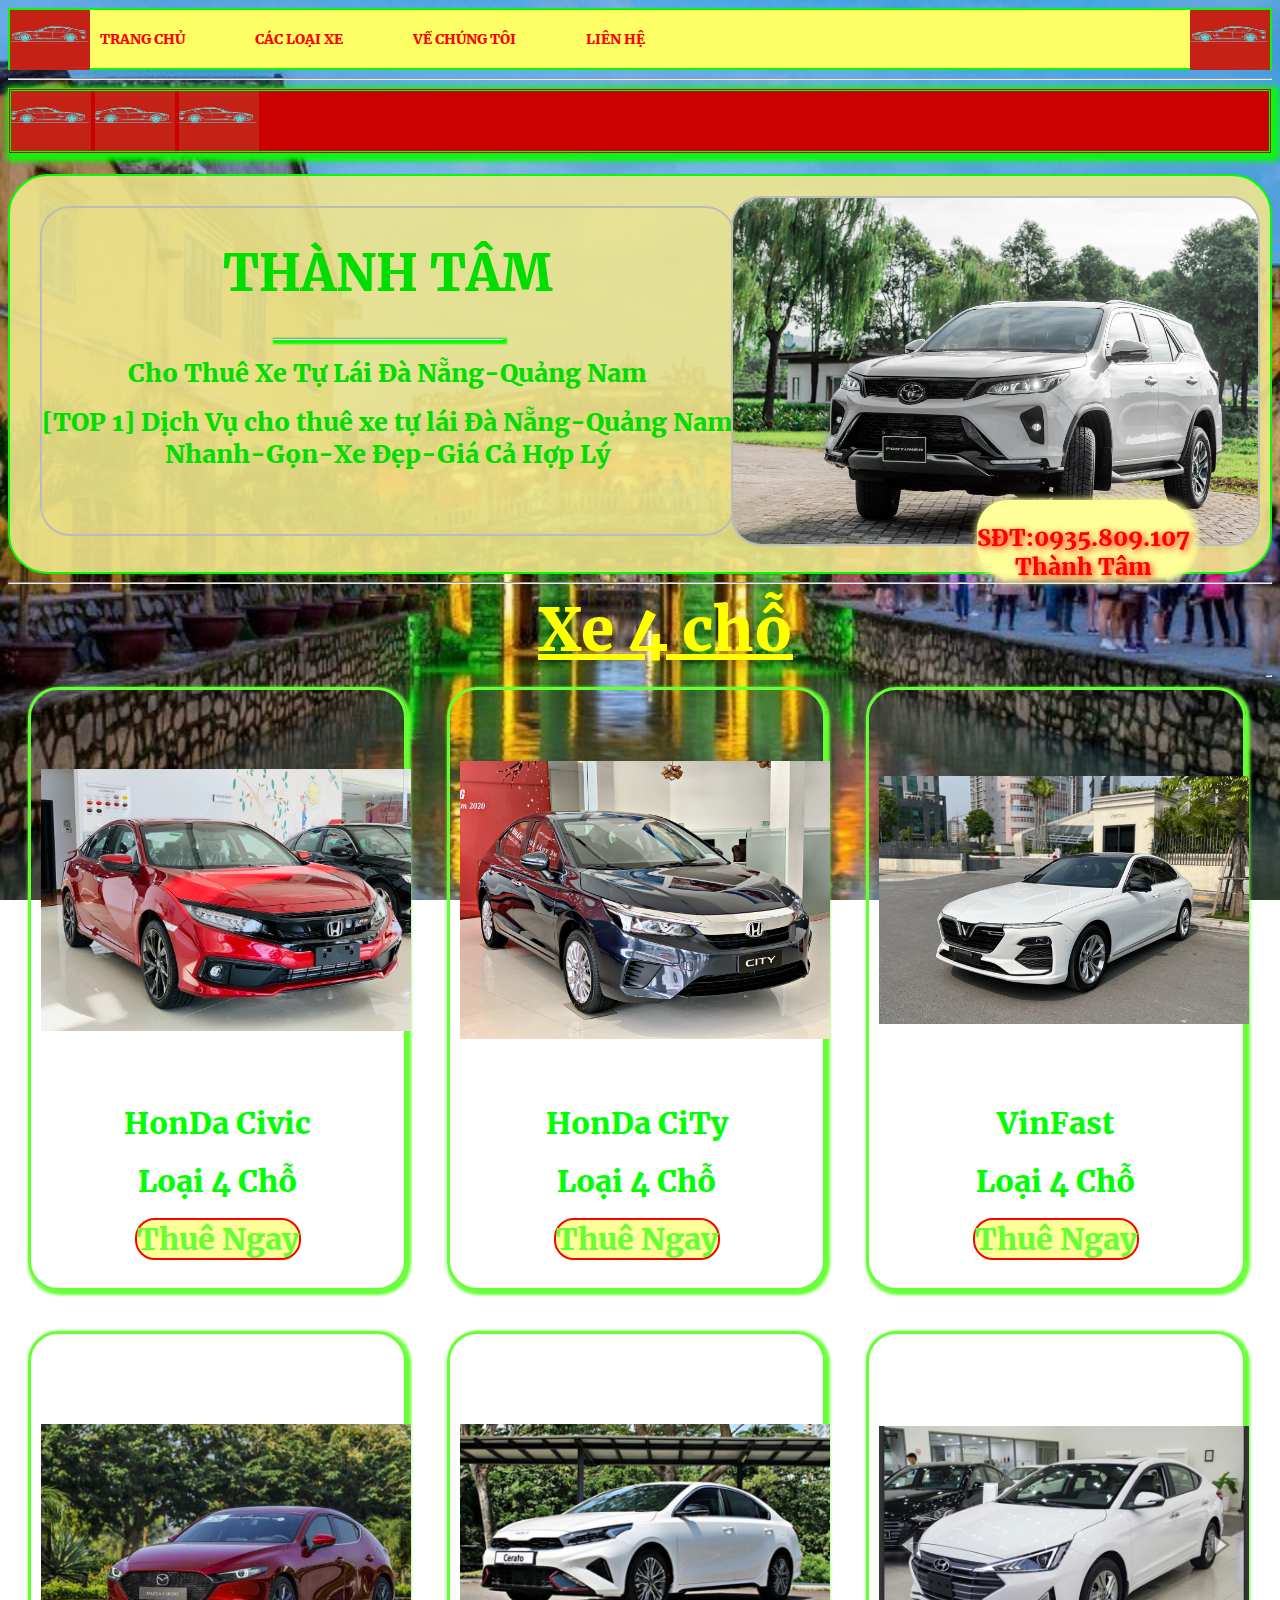
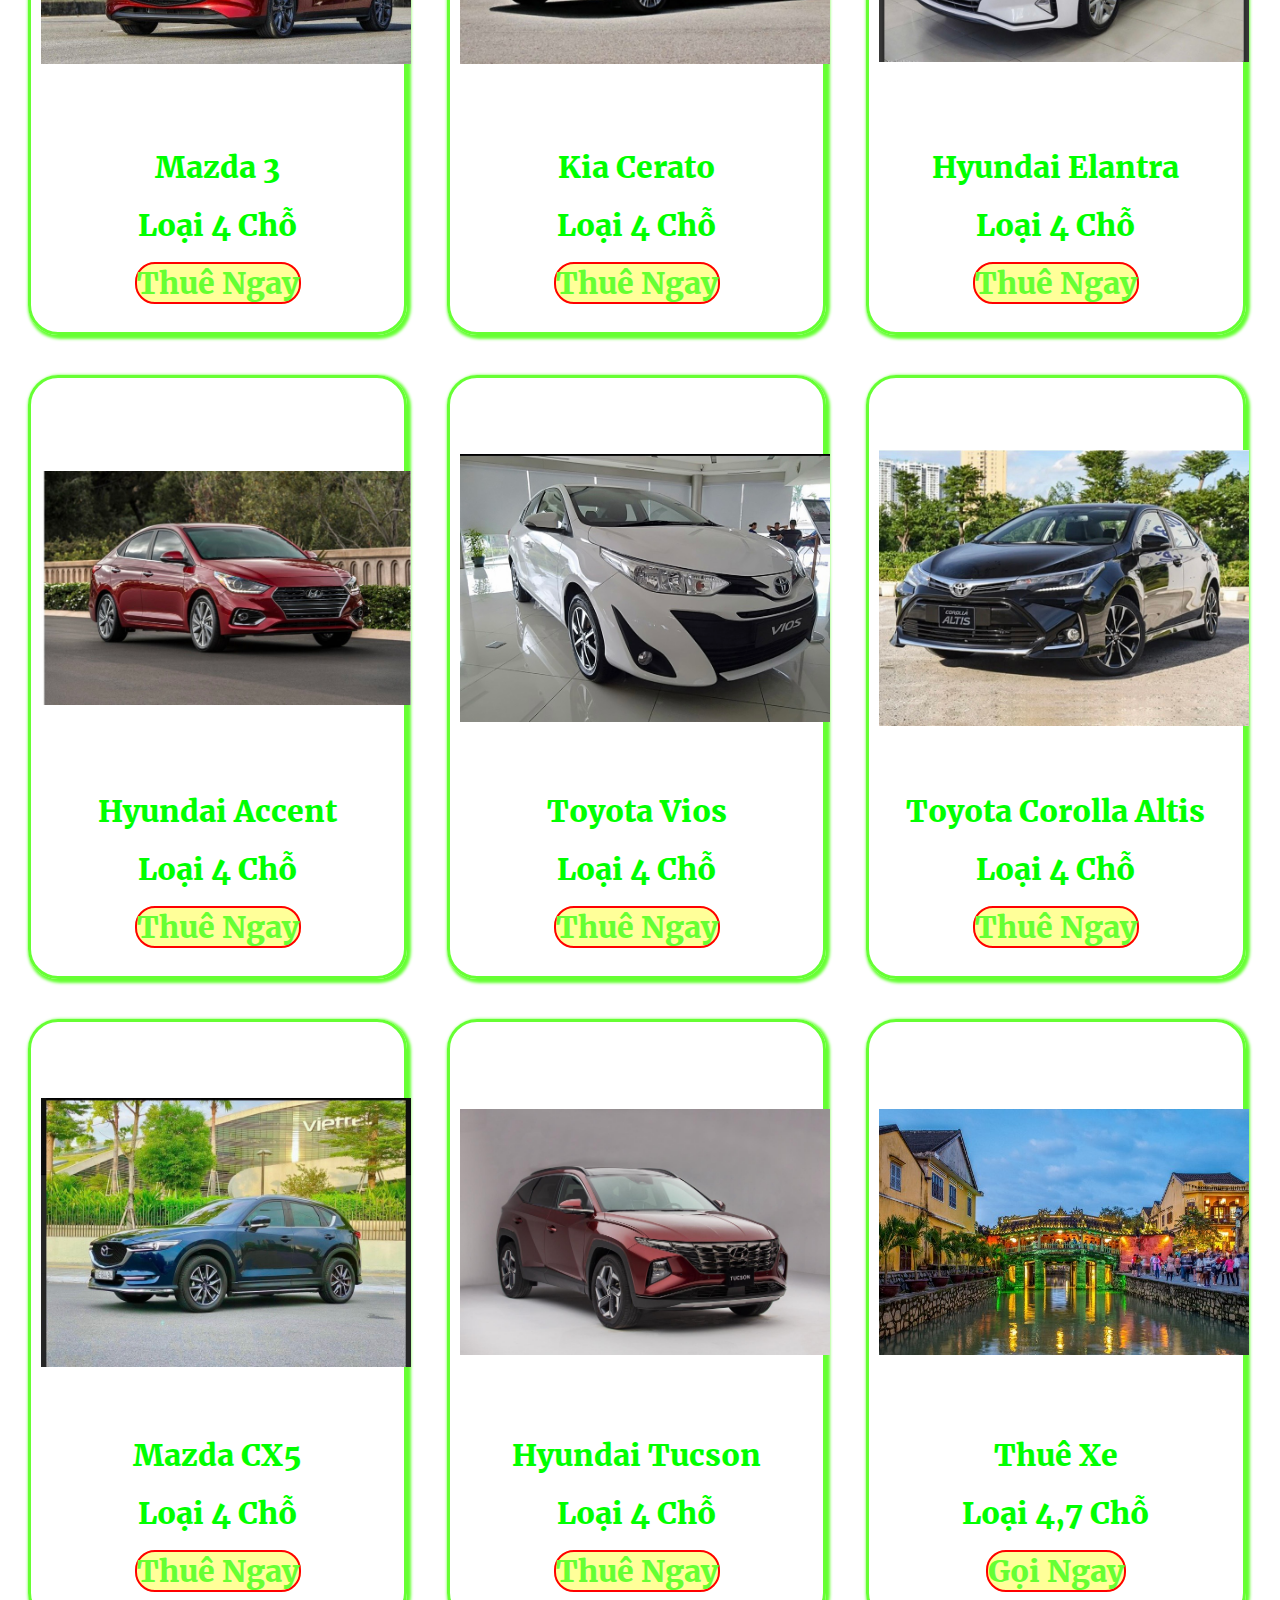
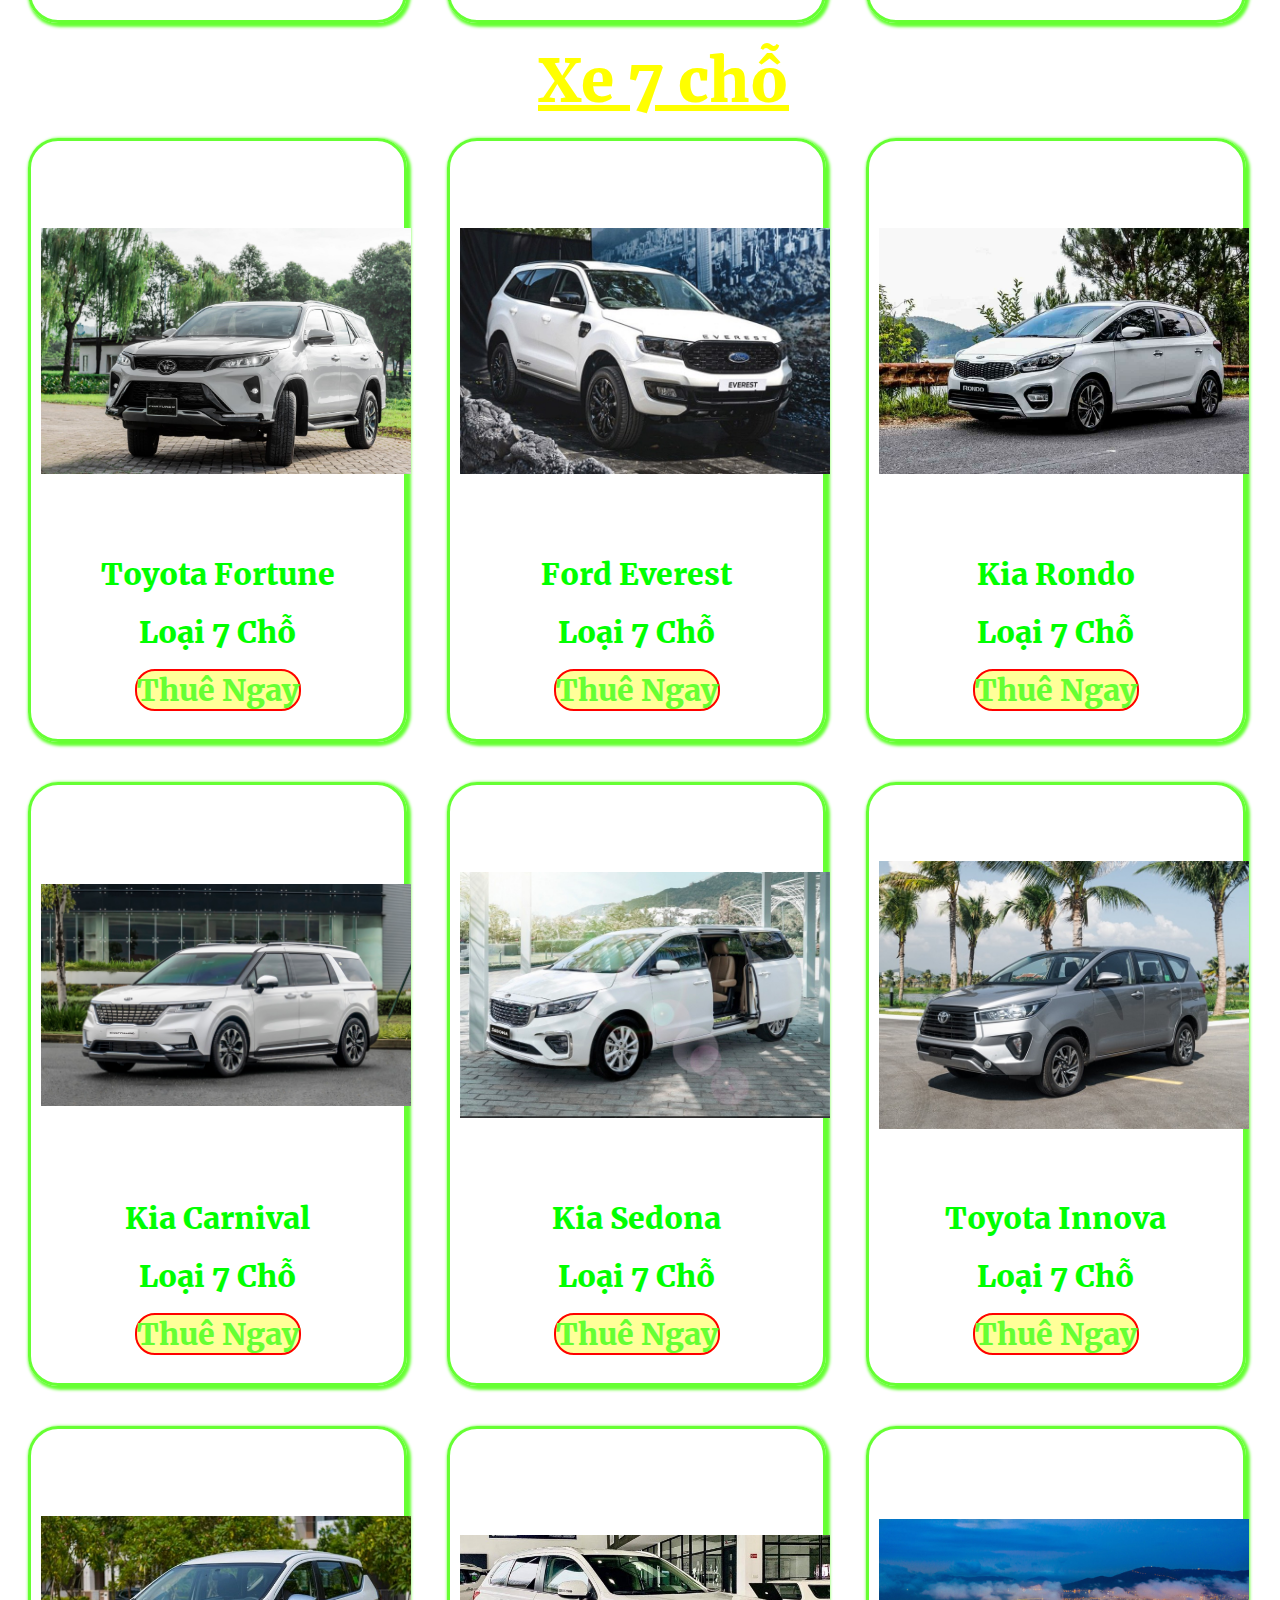
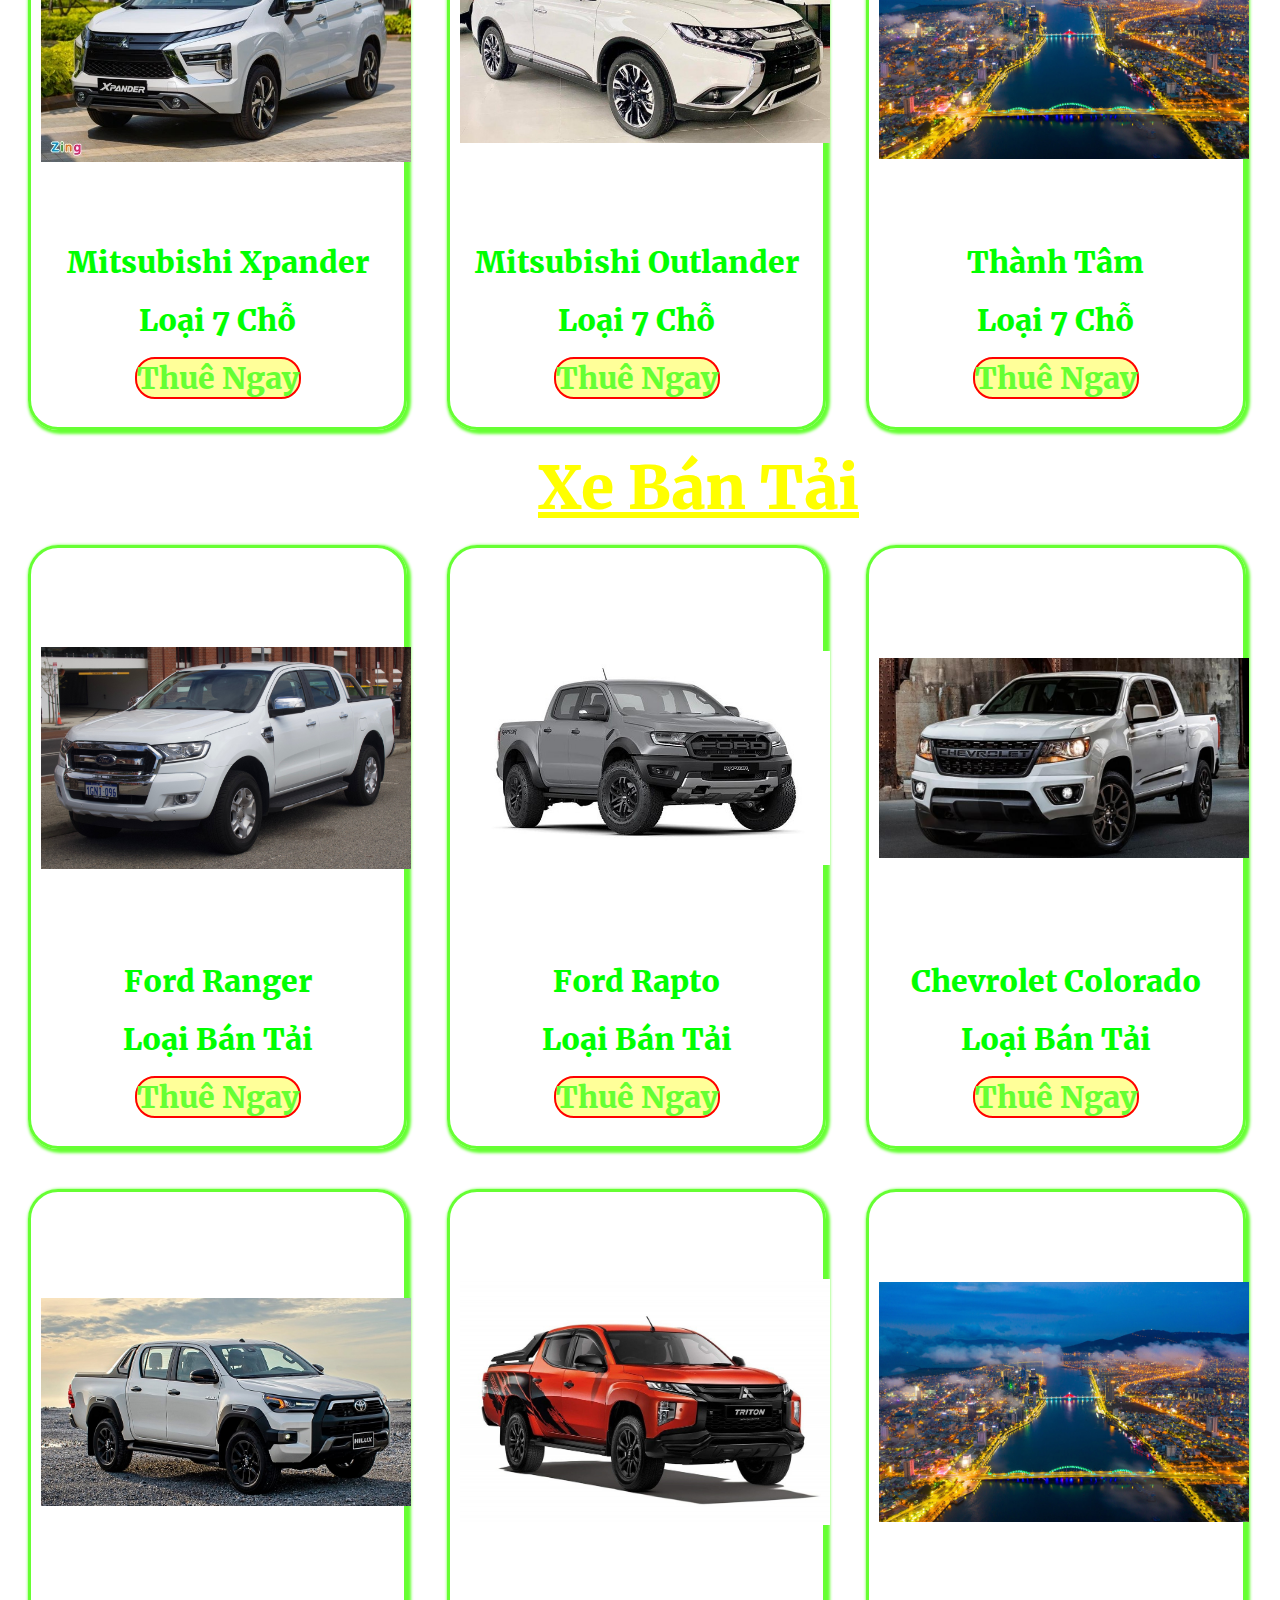
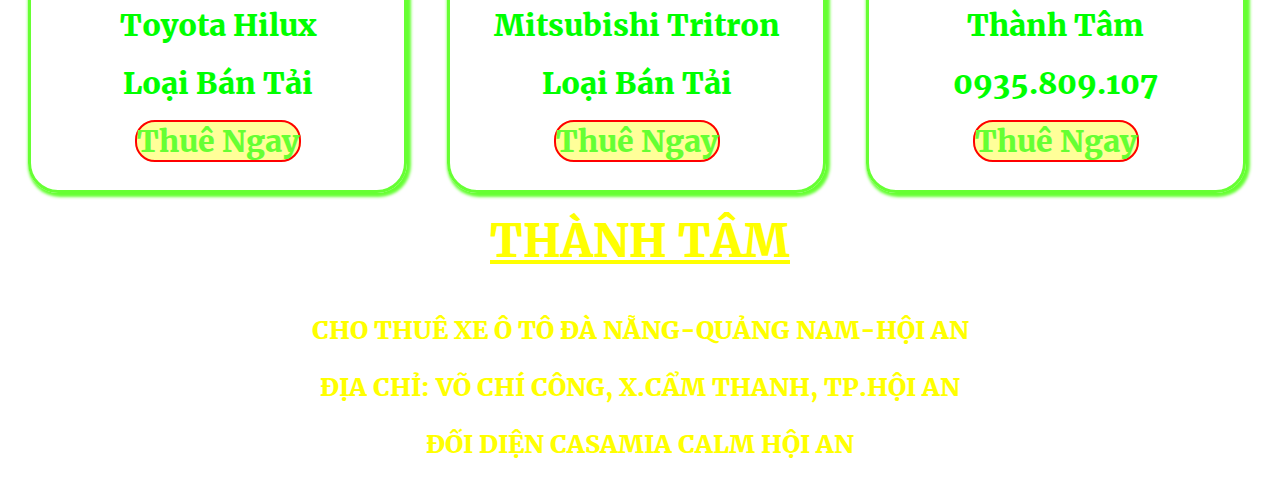
<file: index.html>
<!DOCTYPE html>
<html>
<head>
	<meta charset="utf-8">
	<meta name="viewport" content="width=device-width, initial-scale=1">
	<link rel="stylesheet" type="text/css" href="xe.css"> 
	<link rel="stylesheet" href="font.css">
	<link rel="icon" type="image/i-con" href="img/bin.ico">

	<title> Thành Tâm Cho Thuê Xe ô tô Đà Nẵng - Quảng Nam</title>
</head>
<body>
	<ul>
		<li><a href="index.html"><img src="img/xe.jpg" alt="ảnh" style="width: 80px;height: 60px;position: absolute;left: 10px;top:10px"></a></li>
		<li><a href="index.html"> TRANG CHỦ</a></li>
		<li class="tha"> <span style="display: block;color:#FF0000;text-align: center;padding: 20px;font-size: 14px;text-indent: 30px;">CÁC LOẠI XE </span>
			<div class="tha1">
				<a href="4cho.html"> Xe 4 Chỗ</a>
				<a href="7cho.html"> Xe 7 Chỗ</a>
				<a href="bantai.html"> Xe Bán Tải</a>
			</div>
		</li>
		<li><a href="vechungtoi.html"> VỀ CHÚNG TÔI</a></li>
		<li><a href="vechungtoi.html"> LIÊN HỆ</a></li>
		<li><a href="index.html"><img src="img/xe.jpg" alt="ảnh" style="width: 80px;height: 60px;position: absolute;right: 10px;top:10px" id="chay"></a></li>
	</ul>
	<hr>
	<div id="left"><img src="img/phai.jpg" alt="ảnh" style="width: 80px;height: 60px;" id="qua">
		<img src="img/phai.jpg" alt="ảnh" style="width: 80px;height: 60px;" id="qua1">
		<img src="img/phai.jpg" alt="ảnh" style="width: 80px;height: 60px;" id="qua2">

	</div>
	<div id="gioi">
	<div id="gioithieu">
	<h1 style="color: #00DD00; text-align: center; font-size:50px ;"> THÀNH TÂM </h1>
	<hr style="width: 230px;box-shadow: 2px 2px 2px 2px #00FF00;">
	<h1 style="color: #00DD00; text-align: center;font-size:25px">Cho Thuê Xe Tự Lái Đà Nẵng-Quảng Nam</h1>
	<h1 style="color:  #00DD00; text-align: center;font-size:25px"> [TOP 1] Dịch Vụ cho thuê xe tự lái Đà Nẵng-Quảng Nam <br>Nhanh-Gọn-Xe Đẹp-Giá Cả Hợp Lý</h1>
</div>
<img src="img/anhxe.jpg" alt="Ảnh">
</div>
<div id="lienhe">
	<p style="font-size:23px ;text-align: center;color:#FF0000 ;text-shadow: 2px 2px 7px  #FF0000;"> SĐT:0935.809.107<br>Thành Tâm</p>
</div>
<hr>
<div id="tên"><span> <u>Xe 4 chỗ</u></span></div>
	
	<div id="xe"><img src="img/hdcivic1tr.jpg">
		<p id="noidung"> HonDa Civic</p>
		<p id="noidung"> Loại 4 Chỗ</p>
		<p id="noidung"><a href="tel:0935809107" style="text-decoration: none; border: 2px solid red;border-radius: 20px; color: #66FF33;background-color: #FFFF99;">Thuê Ngay</a></p>
	</div>
	<div id="xe"><img src="img/hdcity.jpg">
		<p id="noidung"> HonDa CiTy</p>
		<p id="noidung"> Loại 4 Chỗ</p>
		<p id="noidung"><a href="tel:0935809107" style="text-decoration: none; border: 2px solid red;border-radius: 20px; color: #66FF33;background-color: #FFFF99;">Thuê Ngay</a></p>
	</div>
	<div id="xe"><img src="img/vin.jpg">
		<p id="noidung"> VinFast</p>
		<p id="noidung"> Loại 4 Chỗ</p>
		<p id="noidung"><a href="tel:0935809107" style="text-decoration: none; border: 2px solid red;border-radius: 20px; color: #66FF33;background-color: #FFFF99;">Thuê Ngay</a></p>
	</div>
	<div id="xe"><img src="img/mdz.jpg">
		<p id="noidung">  Mazda 3</p>
		<p id="noidung"> Loại 4 Chỗ</p>
		<p id="noidung"><a href="tel:0935809107" style="text-decoration: none; border: 2px solid red;border-radius: 20px; color: #66FF33;background-color: #FFFF99;">Thuê Ngay</a></p>
	</div>
	<div id="xe"><img src="img/kia.jpg">
		<p id="noidung"> Kia Cerato </p>
		<p id="noidung"> Loại 4 Chỗ</p>
		<p id="noidung"><a href="tel:0935809107" style="text-decoration: none; border: 2px solid red;border-radius: 20px; color: #66FF33;background-color: #FFFF99;">Thuê Ngay</a></p>
	</div>
	<div id="xe"><img src="img/huyn.jpg">
		<p id="noidung"> Hyundai Elantra </p>
		<p id="noidung"> Loại 4 Chỗ</p>
		<p id="noidung"><a href="tel:0935809107" style="text-decoration: none; border: 2px solid red;border-radius: 20px; color: #66FF33;background-color: #FFFF99;">Thuê Ngay</a></p>
	</div>
	<div id="xe"><img src="img/huyne.jpg">
		<p id="noidung"> Hyundai Accent </p>
		<p id="noidung"> Loại 4 Chỗ</p>
		<p id="noidung"><a href="tel:0935809107" style="text-decoration: none; border: 2px solid red;border-radius: 20px; color: #66FF33;background-color: #FFFF99;">Thuê Ngay</a></p>
	</div>
	<div id="xe"><img src="img/to.jpg">
		<p id="noidung"> Toyota Vios </p>
		<p id="noidung"> Loại 4 Chỗ</p>
		<p id="noidung"><a href="tel:0935809107" style="text-decoration: none; border: 2px solid red;border-radius: 20px; color: #66FF33;background-color: #FFFF99;">Thuê Ngay</a></p>
	</div>
	<div id="xe"><img src="img/toco.jpg">
		<p id="noidung"> Toyota Corolla Altis </p>
		<p id="noidung"> Loại 4 Chỗ</p>
		<p id="noidung"><a href="tel:0935809107" style="text-decoration: none; border: 2px solid red;border-radius: 20px; color: #66FF33;background-color: #FFFF99;">Thuê Ngay</a></p>
	</div>
	<div id="xe"><img src="img/cx5.jpg">
		<p id="noidung"> Mazda CX5</p>
		<p id="noidung"> Loại 4 Chỗ</p>
		<p id="noidung"><a href="tel:0935809107" style="text-decoration: none; border: 2px solid red;border-radius: 20px; color: #66FF33;background-color: #FFFF99;">Thuê Ngay</a></p>
	</div>
	<div id="xe"><img src="img/tucson.jpg">
		<p id="noidung"> Hyundai Tucson</p>
		<p id="noidung"> Loại 4 Chỗ</p>
		<p id="noidung"><a href="tel:0935809107" style="text-decoration: none; border: 2px solid red;border-radius: 20px; color: #66FF33;background-color: #FFFF99;">Thuê Ngay</a></p>
	</div>
	<div id="xe"><img src="img/chuacau.jpg">
		<p id="noidung"> Thuê Xe</p>
		<p id="noidung"> Loại 4,7 Chỗ</p>
		<p id="noidung"><a href="tel:0935809107" style="text-decoration: none; border: 2px solid red;border-radius: 20px; color: #66FF33;background-color: #FFFF99;">Gọi Ngay</a></p>
	</div>
	<hr>
	<div id="tên"><span> <u>Xe 7 chỗ</u></span></div>
	<div id="xe"><img src="img/for.jpg">
		<p id="noidung"> Toyota Fortune</p>
		<p id="noidung"> Loại 7 Chỗ</p>
		<p id="noidung"><a href="tel:0935809107" style="text-decoration: none; border: 2px solid red;border-radius: 20px; color: #66FF33;background-color: #FFFF99;">Thuê Ngay</a></p>
	</div>
	<div id="xe"><img src="img/fore.jpg">
		<p id="noidung"> Ford Everest</p>
		<p id="noidung"> Loại 7 Chỗ</p>
		<p id="noidung"><a href="tel:0935809107" style="text-decoration: none; border: 2px solid red;border-radius: 20px; color: #66FF33;background-color: #FFFF99;">Thuê Ngay</a></p>
	</div>
	<div id="xe"><img src="img/kiar.jpg">
		<p id="noidung"> Kia Rondo</p>
		<p id="noidung"> Loại 7 Chỗ</p>
		<p id="noidung"><a href="tel:0935809107" style="text-decoration: none; border: 2px solid red;border-radius: 20px; color: #66FF33;background-color: #FFFF99;">Thuê Ngay</a></p>
	</div>
	<div id="xe"><img src="img/kiaa.jpg">
		<p id="noidung"> Kia Carnival</p>
		<p id="noidung"> Loại 7 Chỗ</p>
		<p id="noidung"><a href="tel:0935809107" style="text-decoration: none; border: 2px solid red;border-radius: 20px; color: #66FF33;background-color: #FFFF99;">Thuê Ngay</a></p>
	</div>
	<div id="xe"><img src="img/kias.jpg">
		<p id="noidung"> Kia Sedona</p>
		<p id="noidung"> Loại 7 Chỗ</p>
		<p id="noidung"><a href="tel:0935809107" style="text-decoration: none; border: 2px solid red;border-radius: 20px; color: #66FF33;background-color: #FFFF99;">Thuê Ngay</a></p>
	</div>
	<div id="xe"><img src="img/toy.jpg">
		<p id="noidung"> Toyota Innova</p>
		<p id="noidung"> Loại 7 Chỗ</p>
		<p id="noidung"><a href="tel:0935809107" style="text-decoration: none; border: 2px solid red;border-radius: 20px; color: #66FF33;background-color: #FFFF99;">Thuê Ngay</a></p>
	</div>
	<div id="xe"><img src="img/xpan.jpg">
		<p id="noidung"> Mitsubishi Xpander</p>
		<p id="noidung"> Loại 7 Chỗ</p>
		<p id="noidung"><a href="tel:0935809107" style="text-decoration: none; border: 2px solid red;border-radius: 20px; color: #66FF33;background-color: #FFFF99;">Thuê Ngay</a></p>
	</div>
	<div id="xe"><img src="img/out.jpg">
		<p id="noidung"> Mitsubishi Outlander</p>
		<p id="noidung"> Loại 7 Chỗ</p>
		<p id="noidung"><a href="tel:0935809107" style="text-decoration: none; border: 2px solid red;border-radius: 20px; color: #66FF33;background-color: #FFFF99;">Thuê Ngay</a></p>
	</div>
<div id="xe"><img src="img/rong.jpg">
		<p id="noidung">Thành Tâm </p>
		<p id="noidung"> Loại 7 Chỗ</p>
		<p id="noidung"><a href="tel:0935809107" style="text-decoration: none; border: 2px solid red;border-radius: 20px; color: #66FF33;background-color: #FFFF99;">Thuê Ngay</a></p>
	</div>
	<div id="tên"><span><u>Xe Bán Tải</u></span></div>
	<div id="xe"><img src="img/forr.jpg">
		<p id="noidung"> Ford Ranger</p>
		<p id="noidung"> Loại Bán Tải</p>
		<p id="noidung"><a href="tel:0935809107" style="text-decoration: none; border: 2px solid red;border-radius: 20px; color: #66FF33;background-color: #FFFF99;">Thuê Ngay</a></p>
	</div>
	<div id="xe"><img src="img/fort.jpg">
		<p id="noidung"> Ford Rapto</p>
		<p id="noidung"> Loại Bán Tải</p>
		<p id="noidung"><a href="tel:0935809107" style="text-decoration: none; border: 2px solid red;border-radius: 20px; color: #66FF33;background-color: #FFFF99;">Thuê Ngay</a></p>
	</div>
	<div id="xe"><img src="img/chec.jpg">
		<p id="noidung"> Chevrolet Colorado</p>
		<p id="noidung"> Loại Bán Tải</p>
		<p id="noidung"><a href="tel:0935809107" style="text-decoration: none; border: 2px solid red;border-radius: 20px; color: #66FF33;background-color: #FFFF99;">Thuê Ngay</a></p>
	</div>
	<div id="xe"><img src="img/tohi.jpg">
		<p id="noidung"> Toyota Hilux</p>
		<p id="noidung"> Loại Bán Tải</p>
		<p id="noidung"><a href="tel:0935809107" style="text-decoration: none; border: 2px solid red;border-radius: 20px; color: #66FF33;background-color: #FFFF99;">Thuê Ngay</a></p>
	</div>
	<div id="xe"><img src="img/mitt.jpg">
		<p id="noidung"> Mitsubishi Tritron</p>
		<p id="noidung"> Loại Bán Tải</p>
		<p id="noidung"><a href="tel:0935809107" style="text-decoration: none; border: 2px solid red;border-radius: 20px; color: #66FF33;background-color: #FFFF99;">Thuê Ngay</a></p>
	</div>
	<div id="xe"><img src="img/rong.jpg">
		<p id="noidung"> Thành Tâm</p>
		<p id="noidung"> 0935.809.107</p>
		<p id="noidung"><a href="tel:0935809107" style="text-decoration: none; border: 2px solid red;border-radius: 20px; color: #66FF33;background-color: #FFFF99;">Thuê Ngay</a></p>
	</div>

	<div id="cuoi">
		<p id="cuoi1" style="font-size:45px"><u> THÀNH TÂM</u></p>
		<p id="cuoi1" style="font-size:25px">CHO THUÊ XE Ô TÔ ĐÀ NẴNG-QUẢNG NAM-HỘI AN</p>
		<p id="cuoi1" style="font-size:25px">ĐỊA CHỈ: VÕ CHÍ CÔNG, X.CẨM THANH, TP.HỘI AN</p>
		<p id="cuoi1" style="font-size:25px">ĐỐI DIỆN CASAMIA CALM HỘI AN</p>
	</div>

	




</body>
</html>
</file>
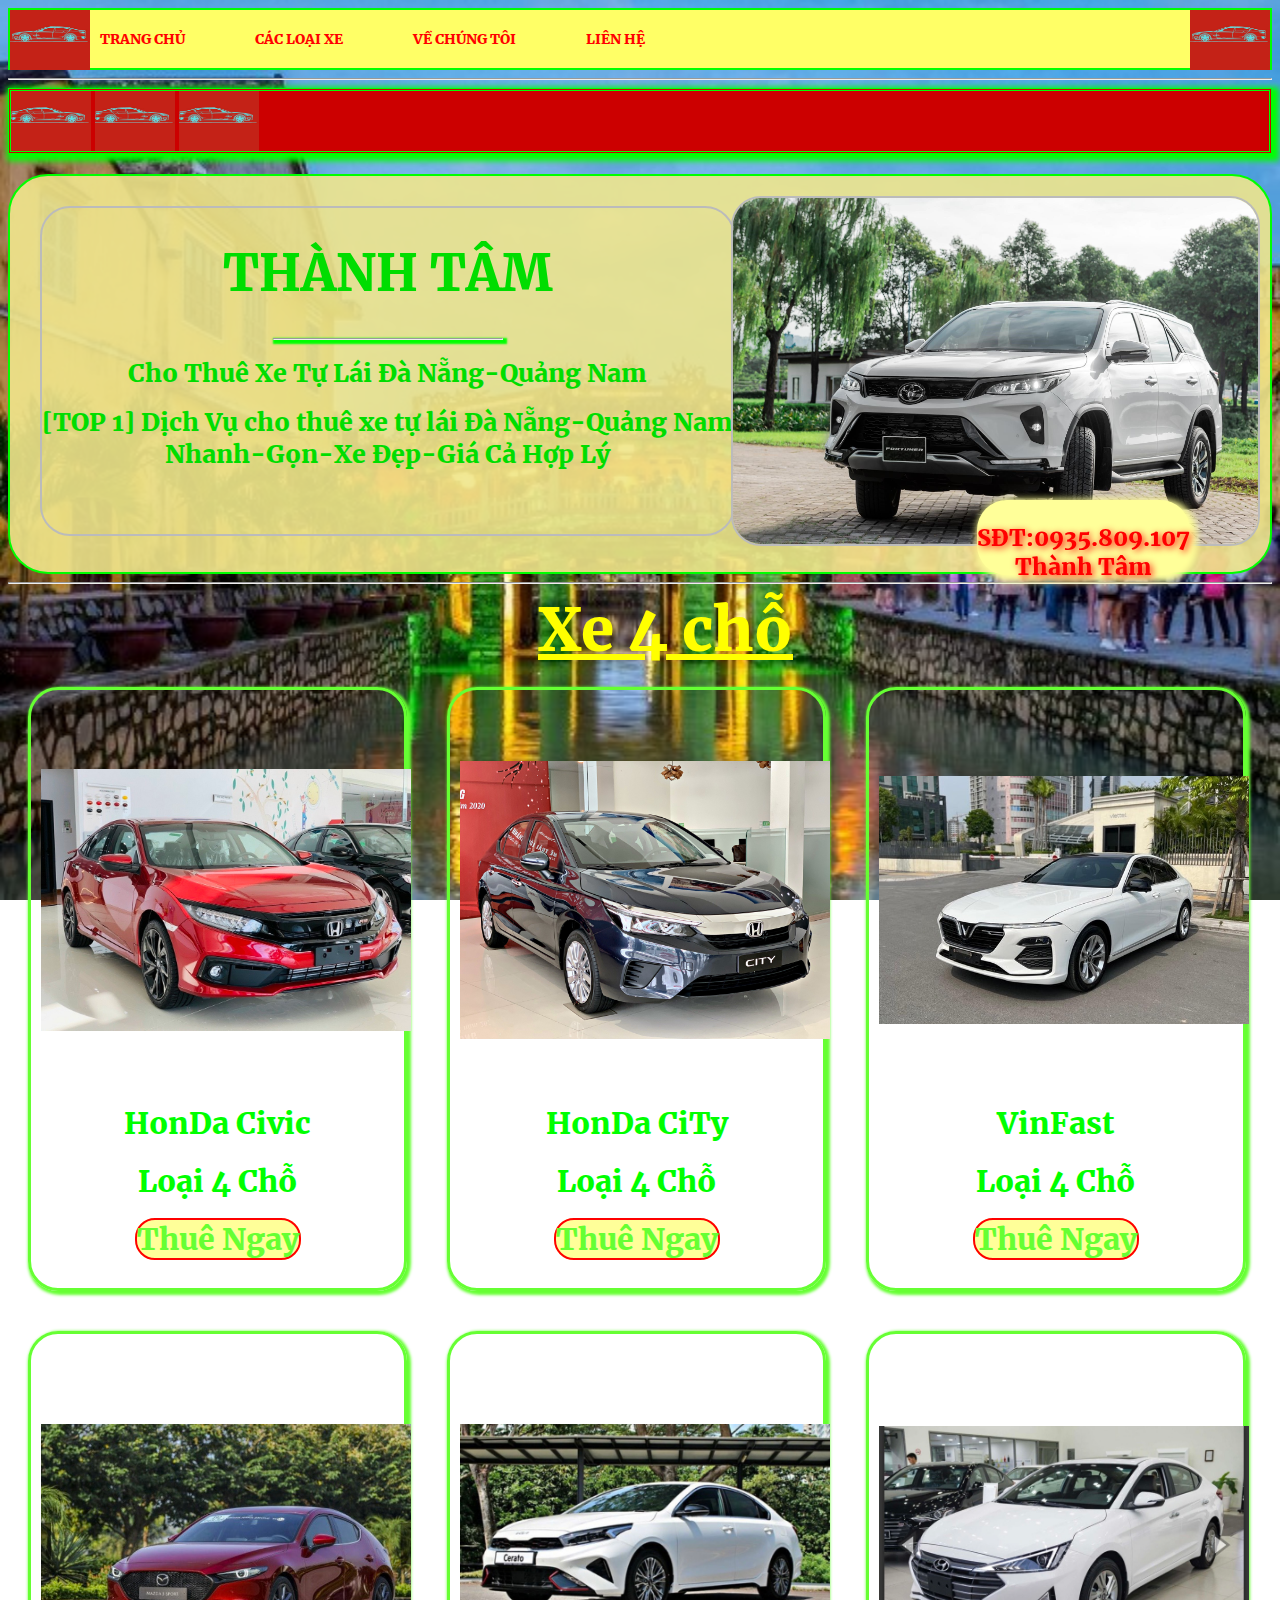
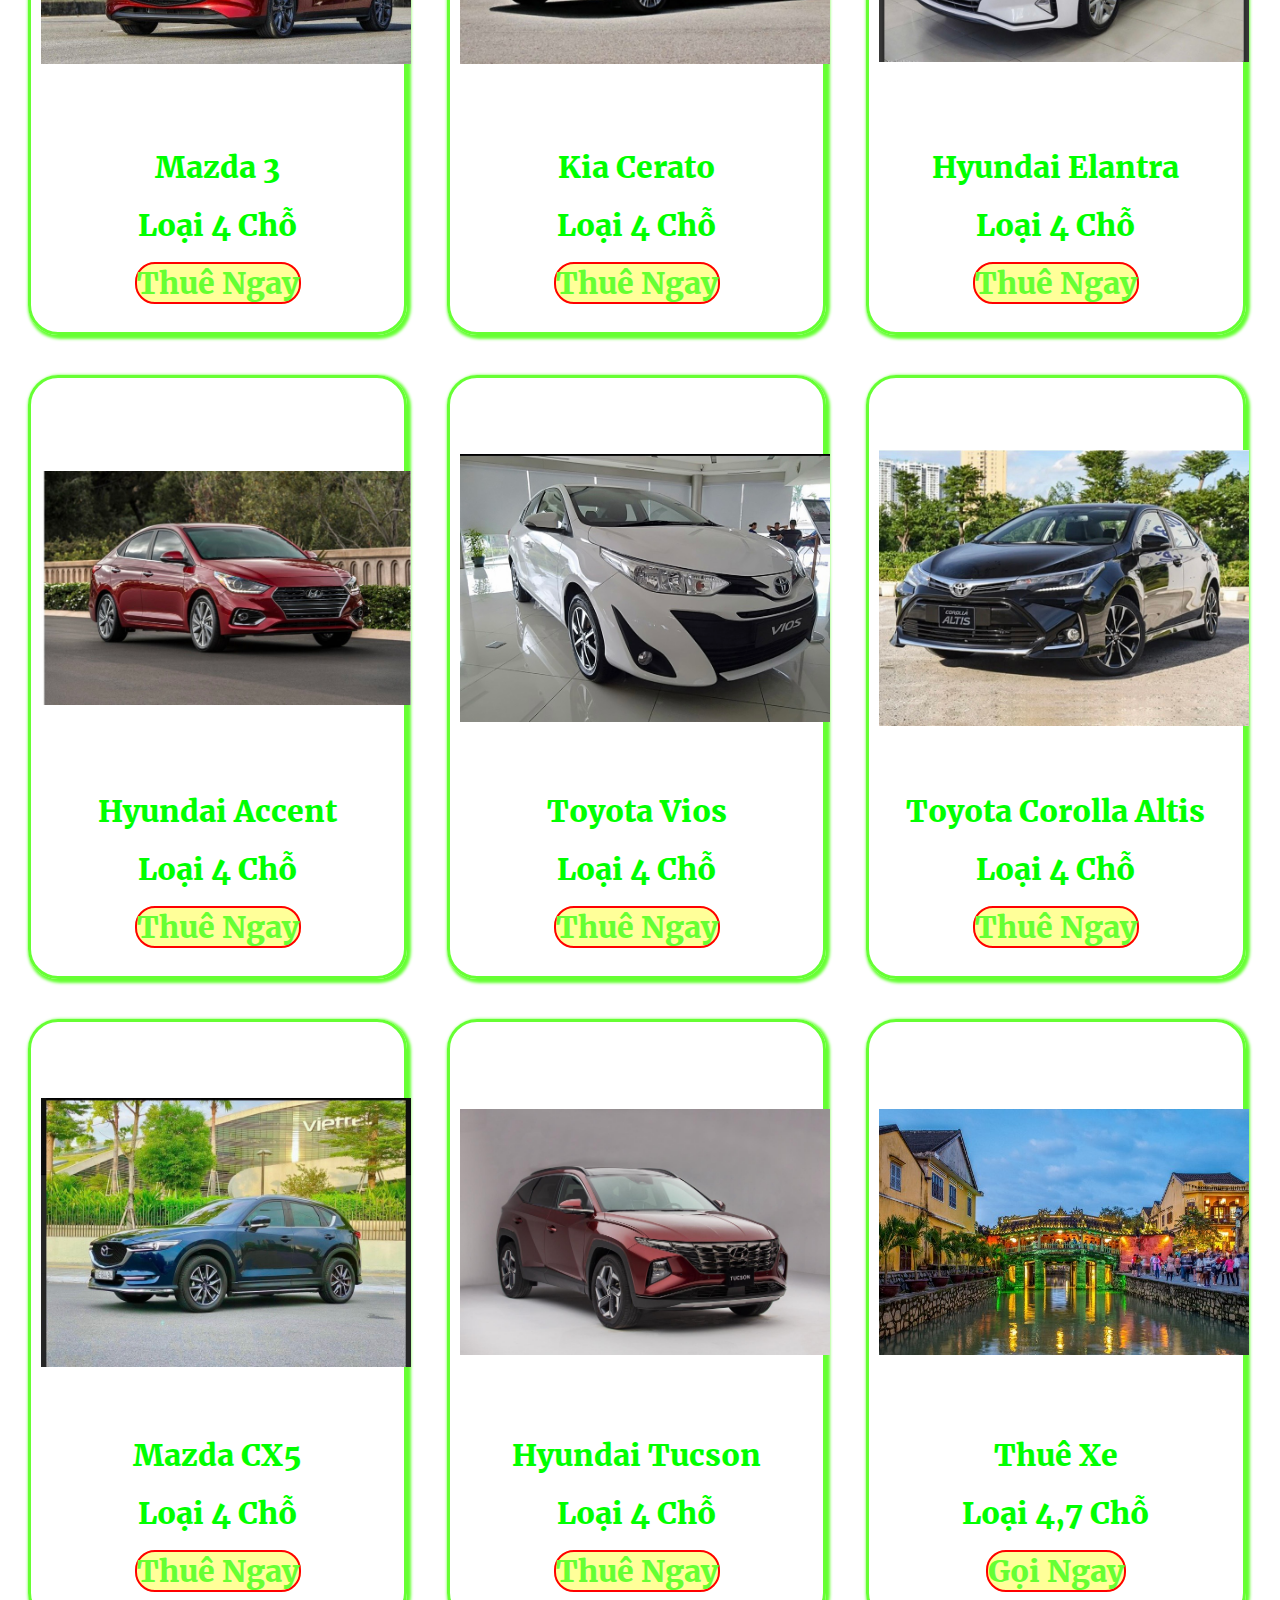
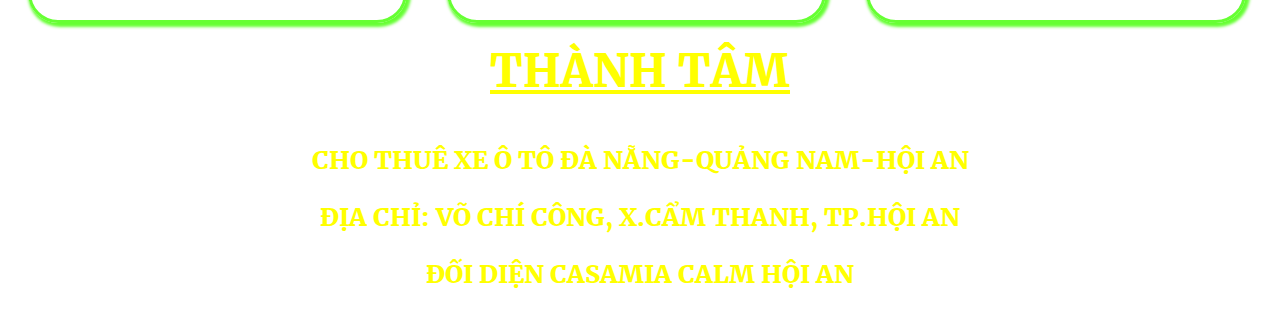
<file: 4cho.html>
<!DOCTYPE html>
<html>
<head>
	<meta charset="utf-8">
	<meta name="viewport" content="width=device-width, initial-scale=1">
	<link rel="stylesheet" type="text/css" href="xe.css">
	<link rel="stylesheet" href="font.css">
	<link rel="icon" type="image/i-con" href="img/bin.ico">
	<title> Thành Tâm Cho Thuê Xe 4 chỗ </title>
	<title> Thành Tâm Cho Thuê Xe ô tô Đà Nẵng - Quảng Nam</title>
</head>
<body>
	<ul>
		<li><a href="index.html"><img src="img/xe.jpg" alt="ảnh" style="width: 80px;height: 60px;position: absolute;left: 10px;top:10px"></a></li>
		<li><a href="index.html"> TRANG CHỦ</a></li>
		<li class="tha"><span style="display: block;color:#FF0000;text-align: center;padding: 20px;font-size: 14px;text-indent: 30px;">CÁC LOẠI XE </span>
			<div class="tha1">
				<a href="4cho.html"> Xe 4 Chỗ</a>
				<a href="7cho.html"> Xe 7 Chỗ</a>
				<a href="bantai.html"> Xe Bán Tải</a>
			</div>
		</li>
		<li><a href="vechungtoi.html"> VỀ CHÚNG TÔI</a></li>
		<li><a href="vechungtoi.html"> LIÊN HỆ</a></li>
		<li><a href="index.html"><img src="img/xe.jpg" alt="ảnh" style="width: 80px;height: 60px;position: absolute;right: 10px;top:10px" id="chay"></a></li>
	</ul>
	<hr>
	<div id="left"><img src="img/phai.jpg" alt="ảnh" style="width: 80px;height: 60px;" id="qua">
		<img src="img/phai.jpg" alt="ảnh" style="width: 80px;height: 60px;" id="qua1">
		<img src="img/phai.jpg" alt="ảnh" style="width: 80px;height: 60px;" id="qua2">

	</div>
	<div id="gioi">
	<div id="gioithieu">
	<h1 style="color: #00DD00; text-align: center; font-size:50px ;"> THÀNH TÂM </h1>
	<hr style="width: 230px;box-shadow: 2px 2px 2px 2px #00FF00;">
	<h1 style="color: #00DD00; text-align: center;font-size:25px">Cho Thuê Xe Tự Lái Đà Nẵng-Quảng Nam</h1>
	<h1 style="color:  #00DD00; text-align: center;font-size:25px"> [TOP 1] Dịch Vụ cho thuê xe tự lái Đà Nẵng-Quảng Nam <br>Nhanh-Gọn-Xe Đẹp-Giá Cả Hợp Lý</h1>
</div>
<img src="img/anhxe.jpg" alt="Ảnh">
</div>
<div id="lienhe">
	<p style="font-size:23px ;text-align: center;color:#FF0000 ;text-shadow: 2px 2px 7px  #FF0000;"> SĐT:0935.809.107<br>Thành Tâm</p>
</div>
<hr>
<div id="tên"><span> <u>Xe 4 chỗ</u></span></div>
	
	<div id="xe"><img src="img/hdcivic1tr.jpg">
		<p id="noidung"> HonDa Civic</p>
		<p id="noidung"> Loại 4 Chỗ</p>
		<p id="noidung"><a href="tel:0935809107" style="text-decoration: none; border: 2px solid red;border-radius: 20px; color: #66FF33;background-color: #FFFF99;">Thuê Ngay</a></p>
	</div>
	<div id="xe"><img src="img/hdcity.jpg">
		<p id="noidung"> HonDa CiTy</p>
		<p id="noidung"> Loại 4 Chỗ</p>
		<p id="noidung"><a href="tel:0935809107" style="text-decoration: none; border: 2px solid red;border-radius: 20px; color: #66FF33;background-color: #FFFF99;">Thuê Ngay</a></p>
	</div>
	<div id="xe"><img src="img/vin.jpg">
		<p id="noidung"> VinFast</p>
		<p id="noidung"> Loại 4 Chỗ</p>
		<p id="noidung"><a href="tel:0935809107" style="text-decoration: none; border: 2px solid red;border-radius: 20px; color: #66FF33;background-color: #FFFF99;">Thuê Ngay</a></p>
	</div>
	<div id="xe"><img src="img/mdz.jpg">
		<p id="noidung">  Mazda 3</p>
		<p id="noidung"> Loại 4 Chỗ</p>
		<p id="noidung"><a href="tel:0935809107" style="text-decoration: none; border: 2px solid red;border-radius: 20px; color: #66FF33;background-color: #FFFF99;">Thuê Ngay</a></p>
	</div>
	<div id="xe"><img src="img/kia.jpg">
		<p id="noidung"> Kia Cerato </p>
		<p id="noidung"> Loại 4 Chỗ</p>
		<p id="noidung"><a href="tel:0935809107" style="text-decoration: none; border: 2px solid red;border-radius: 20px; color: #66FF33;background-color: #FFFF99;">Thuê Ngay</a></p>
	</div>
	<div id="xe"><img src="img/huyn.jpg">
		<p id="noidung"> Hyundai Elantra </p>
		<p id="noidung"> Loại 4 Chỗ</p>
		<p id="noidung"><a href="tel:0935809107" style="text-decoration: none; border: 2px solid red;border-radius: 20px; color: #66FF33;background-color: #FFFF99;">Thuê Ngay</a></p>
	</div>
	<div id="xe"><img src="img/huyne.jpg">
		<p id="noidung"> Hyundai Accent </p>
		<p id="noidung"> Loại 4 Chỗ</p>
		<p id="noidung"><a href="tel:0935809107" style="text-decoration: none; border: 2px solid red;border-radius: 20px; color: #66FF33;background-color: #FFFF99;">Thuê Ngay</a></p>
	</div>
	<div id="xe"><img src="img/to.jpg">
		<p id="noidung"> Toyota Vios </p>
		<p id="noidung"> Loại 4 Chỗ</p>
		<p id="noidung"><a href="tel:0935809107" style="text-decoration: none; border: 2px solid red;border-radius: 20px; color: #66FF33;background-color: #FFFF99;">Thuê Ngay</a></p>
	</div>
	<div id="xe"><img src="img/toco.jpg">
		<p id="noidung"> Toyota Corolla Altis </p>
		<p id="noidung"> Loại 4 Chỗ</p>
		<p id="noidung"><a href="tel:0935809107" style="text-decoration: none; border: 2px solid red;border-radius: 20px; color: #66FF33;background-color: #FFFF99;">Thuê Ngay</a></p>
	</div>
	<div id="xe"><img src="img/cx5.jpg">
		<p id="noidung"> Mazda CX5</p>
		<p id="noidung"> Loại 4 Chỗ</p>
		<p id="noidung"><a href="tel:0935809107" style="text-decoration: none; border: 2px solid red;border-radius: 20px; color: #66FF33;background-color: #FFFF99;">Thuê Ngay</a></p>
	</div>
	<div id="xe"><img src="img/tucson.jpg">
		<p id="noidung"> Hyundai Tucson</p>
		<p id="noidung"> Loại 4 Chỗ</p>
		<p id="noidung"><a href="tel:0935809107" style="text-decoration: none; border: 2px solid red;border-radius: 20px; color: #66FF33;background-color: #FFFF99;">Thuê Ngay</a></p>
	</div>
	<div id="xe"><img src="img/chuacau.jpg">
		<p id="noidung"> Thuê Xe</p>
		<p id="noidung"> Loại 4,7 Chỗ</p>
		<p id="noidung"><a href="tel:0935809107" style="text-decoration: none; border: 2px solid red;border-radius: 20px; color: #66FF33;background-color: #FFFF99;">Gọi Ngay</a></p>
	</div>
	
	<div id="cuoi">
		<p id="cuoi1" style="font-size:45px"><u> THÀNH TÂM</u></p>
		<p id="cuoi1" style="font-size:25px">CHO THUÊ XE Ô TÔ ĐÀ NẴNG-QUẢNG NAM-HỘI AN</p>
		<p id="cuoi1" style="font-size:25px">ĐỊA CHỈ: VÕ CHÍ CÔNG, X.CẨM THANH, TP.HỘI AN</p>
		<p id="cuoi1" style="font-size:25px">ĐỐI DIỆN CASAMIA CALM HỘI AN</p>
	</div>

	






	
	
	
</body>
</html>
</file>
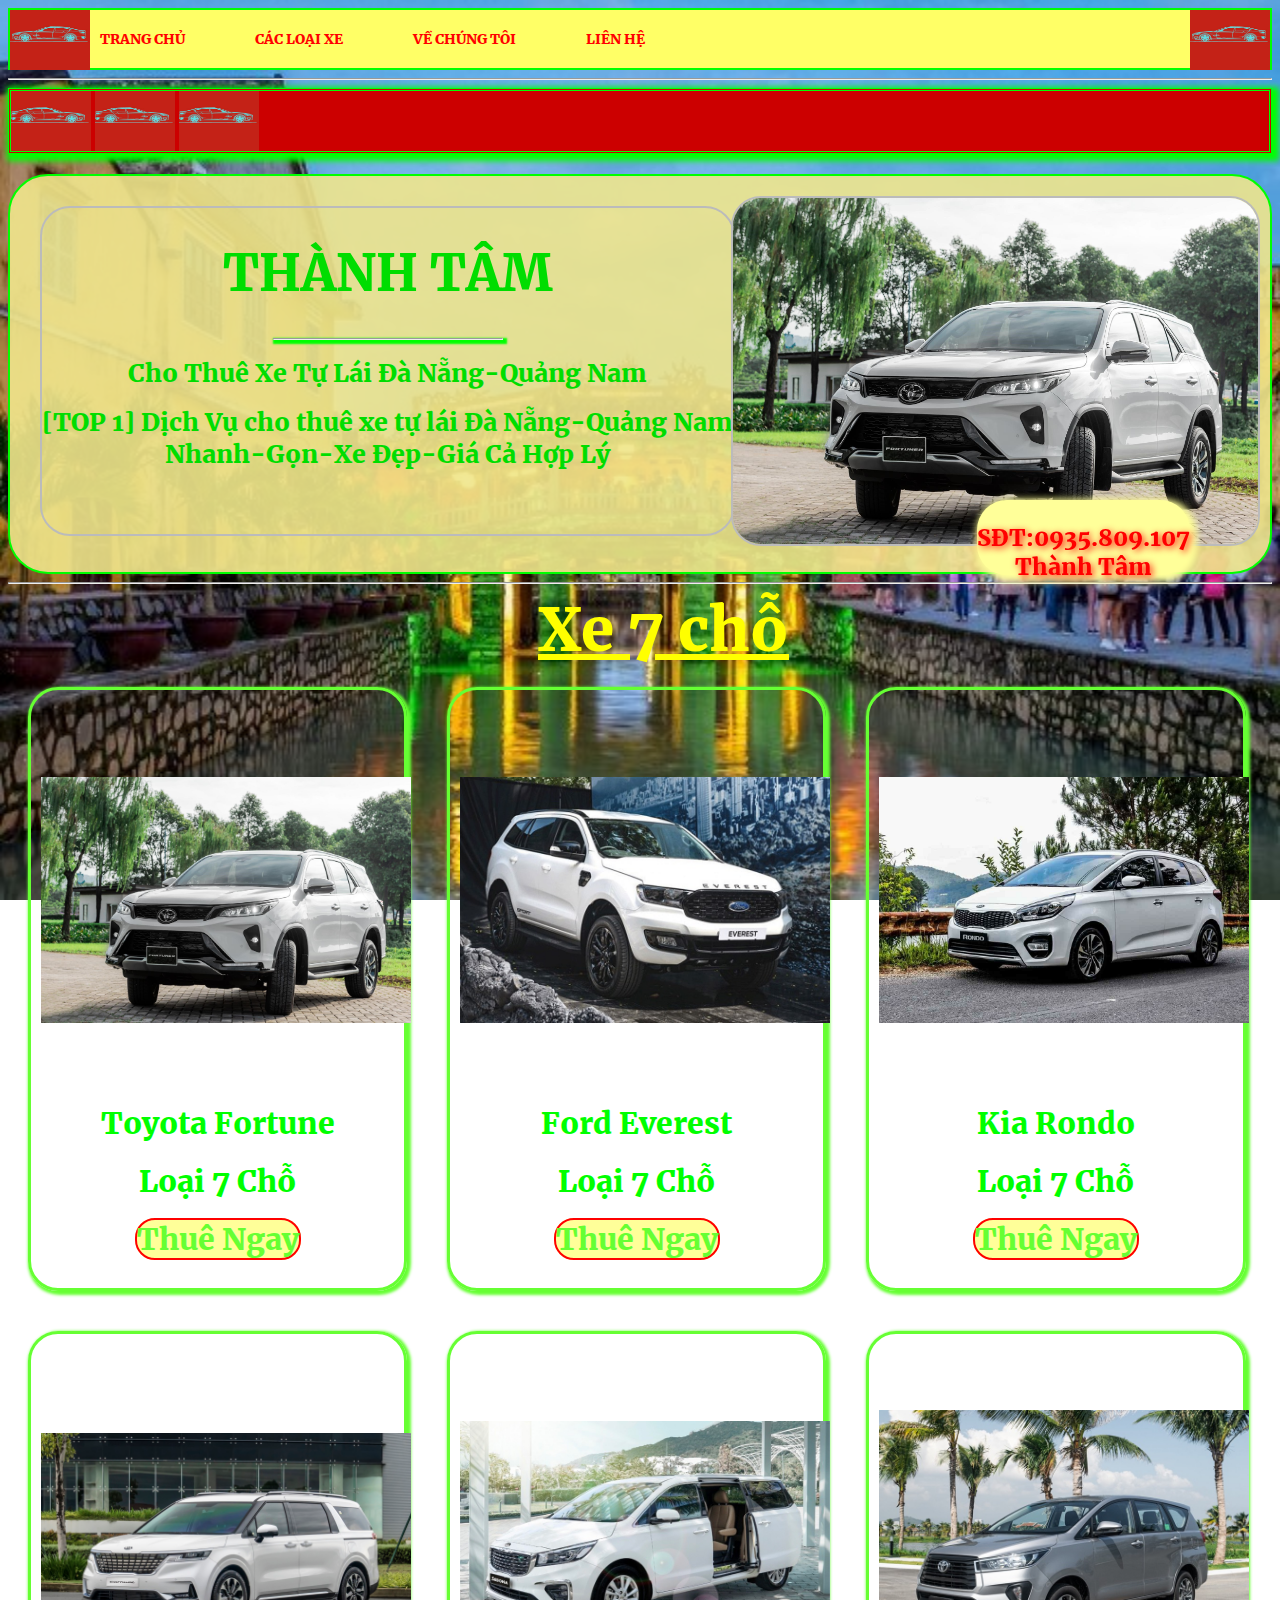
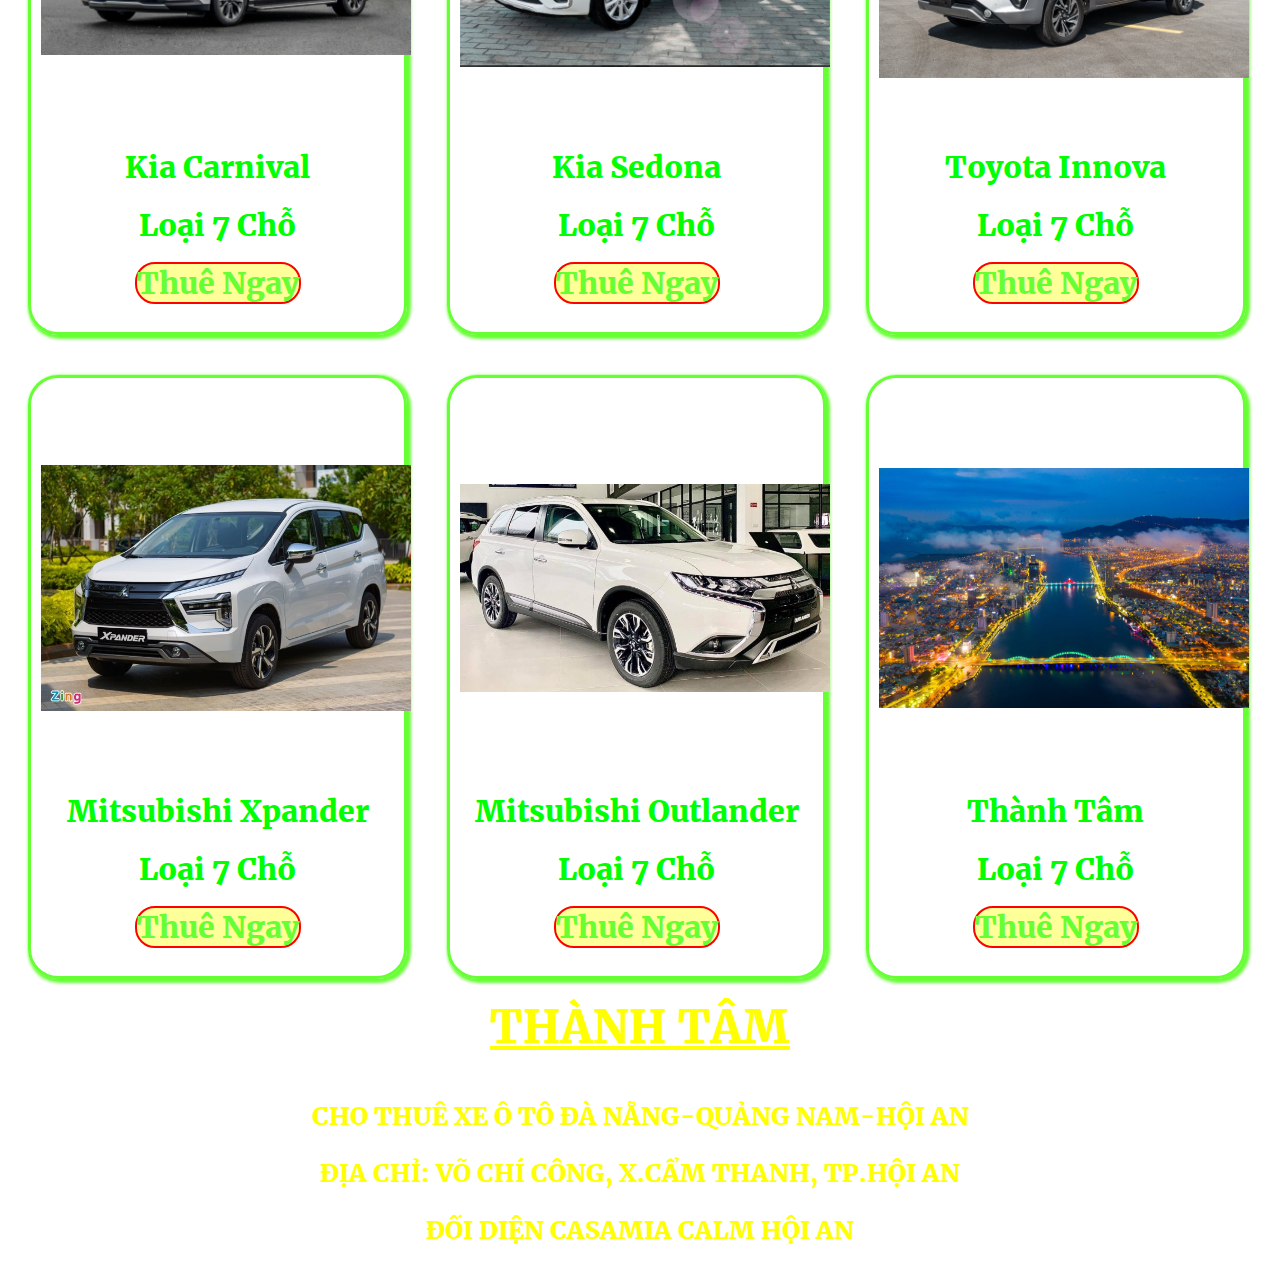
<file: 7cho.html>
<!DOCTYPE html>
<html>
<head>
	<meta charset="utf-8">
	<meta name="viewport" content="width=device-width, initial-scale=1">
	<link rel="stylesheet" type="text/css" href="xe.css">
	<link rel="stylesheet" href="font.css">
	<link rel="icon" type="image/i-con" href="img/bin.ico">
	<title> Thành Tâm Cho Thuê Xe ô tô 7 chỗ </title>
	<title> Thành Tâm Cho Thuê Xe ô tô Đà Nẵng - Quảng Nam</title>
</head>
<body>
	<ul>
		<li><a href="index.html"><img src="img/xe.jpg" alt="ảnh" style="width: 80px;height: 60px;position: absolute;left: 10px;top:10px"></a></li>
		<li><a href="index.html"> TRANG CHỦ</a></li>
		<li class="tha"><span style="display: block;color:#FF0000;text-align: center;padding: 20px;font-size: 14px;text-indent: 30px;">CÁC LOẠI XE </span>
			<div class="tha1">
				<a href="4cho.html"> Xe 4 Chỗ</a>
				<a href="7cho.html"> Xe 7 Chỗ</a>
				<a href="bantai.html"> Xe Bán Tải</a>
			</div>
		</li>
		<li><a href="vechungtoi.html"> VỀ CHÚNG TÔI</a></li>
		<li><a href="vechungtoi.html"> LIÊN HỆ</a></li>
		<li><a href="index.html"><img src="img/xe.jpg" alt="ảnh" style="width: 80px;height: 60px;position: absolute;right: 10px;top:10px" id="chay"></a></li>
	</ul>
	<hr>
	<div id="left"><img src="img/phai.jpg" alt="ảnh" style="width: 80px;height: 60px;" id="qua">
		<img src="img/phai.jpg" alt="ảnh" style="width: 80px;height: 60px;" id="qua1">
		<img src="img/phai.jpg" alt="ảnh" style="width: 80px;height: 60px;" id="qua2">

	</div>
	<div id="gioi">
	<div id="gioithieu">
	<h1 style="color: #00DD00; text-align: center; font-size:50px ;"> THÀNH TÂM </h1>
	<hr style="width: 230px;box-shadow: 2px 2px 2px 2px #00FF00;">
	<h1 style="color: #00DD00; text-align: center;font-size:25px">Cho Thuê Xe Tự Lái Đà Nẵng-Quảng Nam</h1>
	<h1 style="color:  #00DD00; text-align: center;font-size:25px"> [TOP 1] Dịch Vụ cho thuê xe tự lái Đà Nẵng-Quảng Nam <br>Nhanh-Gọn-Xe Đẹp-Giá Cả Hợp Lý</h1>
</div>
<img src="img/anhxe.jpg" alt="Ảnh">
</div>
<div id="lienhe">
	<p style="font-size:23px ;text-align: center;color:#FF0000 ;text-shadow: 2px 2px 7px  #FF0000;"> SĐT:0935.809.107<br>Thành Tâm</p>
</div>


	<hr>
	<div id="tên"><span> <u>Xe 7 chỗ</u></span></div>
	<div id="xe"><img src="img/for.jpg">
		<p id="noidung"> Toyota Fortune</p>
		<p id="noidung"> Loại 7 Chỗ</p>
		<p id="noidung"><a href="tel:0935809107" style="text-decoration: none; border: 2px solid red;border-radius: 20px; color: #66FF33;background-color: #FFFF99;">Thuê Ngay</a></p>
	</div>
	<div id="xe"><img src="img/fore.jpg">
		<p id="noidung"> Ford Everest</p>
		<p id="noidung"> Loại 7 Chỗ</p>
		<p id="noidung"><a href="tel:0935809107" style="text-decoration: none; border: 2px solid red;border-radius: 20px; color: #66FF33;background-color: #FFFF99;">Thuê Ngay</a></p>
	</div>
	<div id="xe"><img src="img/kiar.jpg">
		<p id="noidung"> Kia Rondo</p>
		<p id="noidung"> Loại 7 Chỗ</p>
		<p id="noidung"><a href="tel:0935809107" style="text-decoration: none; border: 2px solid red;border-radius: 20px; color: #66FF33;background-color: #FFFF99;">Thuê Ngay</a></p>
	</div>
	<div id="xe"><img src="img/kiaa.jpg">
		<p id="noidung"> Kia Carnival</p>
		<p id="noidung"> Loại 7 Chỗ</p>
		<p id="noidung"><a href="tel:0935809107" style="text-decoration: none; border: 2px solid red;border-radius: 20px; color: #66FF33;background-color: #FFFF99;">Thuê Ngay</a></p>
	</div>
	<div id="xe"><img src="img/kias.jpg">
		<p id="noidung"> Kia Sedona</p>
		<p id="noidung"> Loại 7 Chỗ</p>
		<p id="noidung"><a href="tel:0935809107" style="text-decoration: none; border: 2px solid red;border-radius: 20px; color: #66FF33;background-color: #FFFF99;">Thuê Ngay</a></p>
	</div>
	<div id="xe"><img src="img/toy.jpg">
		<p id="noidung"> Toyota Innova</p>
		<p id="noidung"> Loại 7 Chỗ</p>
		<p id="noidung"><a href="tel:0935809107" style="text-decoration: none; border: 2px solid red;border-radius: 20px; color: #66FF33;background-color: #FFFF99;">Thuê Ngay</a></p>
	</div>
	<div id="xe"><img src="img/xpan.jpg">
		<p id="noidung"> Mitsubishi Xpander</p>
		<p id="noidung"> Loại 7 Chỗ</p>
		<p id="noidung"><a href="tel:0935809107" style="text-decoration: none; border: 2px solid red;border-radius: 20px; color: #66FF33;background-color: #FFFF99;">Thuê Ngay</a></p>
	</div>
	<div id="xe"><img src="img/out.jpg">
		<p id="noidung"> Mitsubishi Outlander</p>
		<p id="noidung"> Loại 7 Chỗ</p>
		<p id="noidung"><a href="tel:0935809107" style="text-decoration: none; border: 2px solid red;border-radius: 20px; color: #66FF33;background-color: #FFFF99;">Thuê Ngay</a></p>
	</div>
<div id="xe"><img src="img/rong.jpg">
		<p id="noidung">Thành Tâm </p>
		<p id="noidung"> Loại 7 Chỗ</p>
		<p id="noidung"><a href="tel:0935809107" style="text-decoration: none; border: 2px solid red;border-radius: 20px; color: #66FF33;background-color: #FFFF99;">Thuê Ngay</a></p>
	</div>
	

	<div id="cuoi">
		<p id="cuoi1" style="font-size:45px"><u> THÀNH TÂM</u></p>
		<p id="cuoi1" style="font-size:25px">CHO THUÊ XE Ô TÔ ĐÀ NẴNG-QUẢNG NAM-HỘI AN</p>
		<p id="cuoi1" style="font-size:25px">ĐỊA CHỈ: VÕ CHÍ CÔNG, X.CẨM THANH, TP.HỘI AN</p>
		<p id="cuoi1" style="font-size:25px">ĐỐI DIỆN CASAMIA CALM HỘI AN</p>
	</div>

	






	
	
	
</body>
</html>
</file>
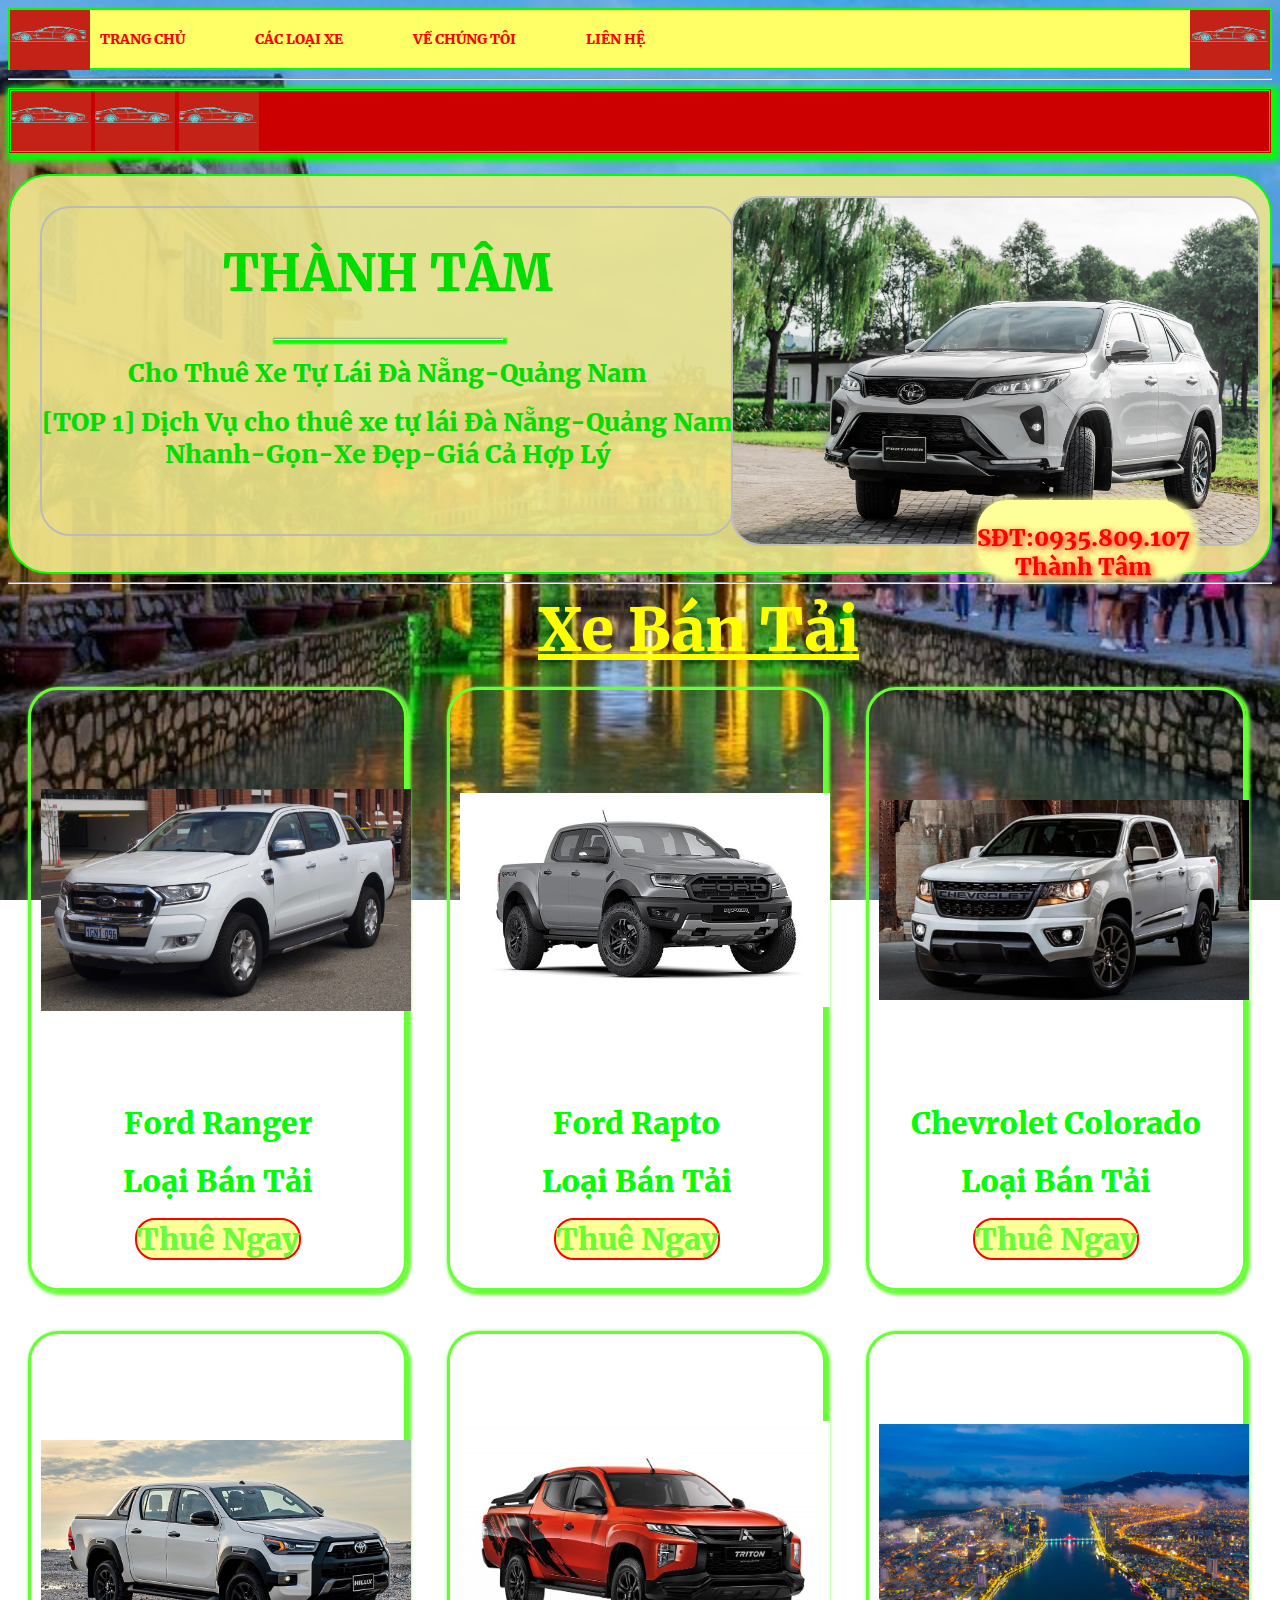
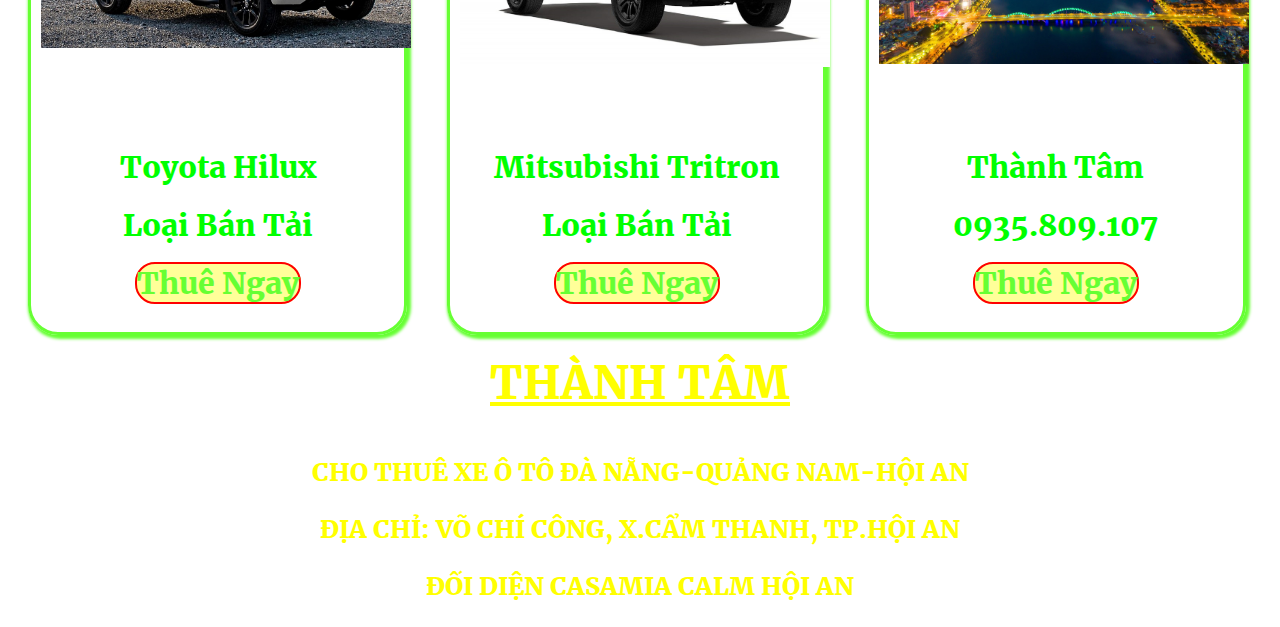
<file: bantai.html>
<!DOCTYPE html>
<html>
<head>
	<meta charset="utf-8">
	<meta name="viewport" content="width=device-width, initial-scale=1">
	<link rel="stylesheet" type="text/css" href="xe.css">
<link rel="stylesheet" href="font.css">
<link rel="icon" type="image/i-con" href="img/bin.ico">
	<title> Thành Tâm Cho Thuê Xe bán tải</title>
	<title> Thành Tâm Cho Thuê Xe ô tô Đà Nẵng - Quảng Nam</title>
</head>
<body>
	<ul>
		<li><a href="index.html"><img src="img/xe.jpg" alt="ảnh" style="width: 80px;height: 60px;position: absolute;left: 10px;top:10px"></a></li>
		<li><a href="index.html"> TRANG CHỦ</a></li>
		<li class="tha"><span style="display: block;color:#FF0000;text-align: center;padding: 20px;font-size: 14px;text-indent: 30px;">CÁC LOẠI XE </span>
			<div class="tha1">
				<a href="4cho.html"> Xe 4 Chỗ</a>
				<a href="7cho.html"> Xe 7 Chỗ</a>
				<a href="bantai.html"> Xe Bán Tải</a>
			</div>
		</li>
		<li><a href="vechungtoi.html"> VỀ CHÚNG TÔI</a></li>
		<li><a href="vechungtoi.html"> LIÊN HỆ</a></li>
		<li><a href="index.html"><img src="img/xe.jpg" alt="ảnh" style="width: 80px;height: 60px;position: absolute;right: 10px;top:10px" id="chay"></a></li>
	</ul>
	<hr>
	<div id="left"><img src="img/phai.jpg" alt="ảnh" style="width: 80px;height: 60px;" id="qua">
		<img src="img/phai.jpg" alt="ảnh" style="width: 80px;height: 60px;" id="qua1">
		<img src="img/phai.jpg" alt="ảnh" style="width: 80px;height: 60px;" id="qua2">

	</div>
	<div id="gioi">
	<div id="gioithieu">
	<h1 style="color: #00DD00; text-align: center; font-size:50px ;"> THÀNH TÂM </h1>
	<hr style="width: 230px;box-shadow: 2px 2px 2px 2px #00FF00;">
	<h1 style="color: #00DD00; text-align: center;font-size:25px">Cho Thuê Xe Tự Lái Đà Nẵng-Quảng Nam</h1>
	<h1 style="color:  #00DD00; text-align: center;font-size:25px"> [TOP 1] Dịch Vụ cho thuê xe tự lái Đà Nẵng-Quảng Nam <br>Nhanh-Gọn-Xe Đẹp-Giá Cả Hợp Lý</h1>
</div>
<img src="img/anhxe.jpg" alt="Ảnh">
</div>
<div id="lienhe">
	<p style="font-size:23px ;text-align: center;color:#FF0000 ;text-shadow: 2px 2px 7px  #FF0000;"> SĐT:0935.809.107<br>Thành Tâm</p>
</div>
<hr>

	<div id="tên"><span><u>Xe Bán Tải</u></span></div>
	<div id="xe"><img src="img/forr.jpg">
		<p id="noidung"> Ford Ranger</p>
		<p id="noidung"> Loại Bán Tải</p>
		<p id="noidung"><a href="tel:0935809107" style="text-decoration: none; border: 2px solid red;border-radius: 20px; color: #66FF33;background-color: #FFFF99;">Thuê Ngay</a></p>
	</div>
	<div id="xe"><img src="img/fort.jpg">
		<p id="noidung"> Ford Rapto</p>
		<p id="noidung"> Loại Bán Tải</p>
		<p id="noidung"><a href="tel:0935809107" style="text-decoration: none; border: 2px solid red;border-radius: 20px; color: #66FF33;background-color: #FFFF99;">Thuê Ngay</a></p>
	</div>
	<div id="xe"><img src="img/chec.jpg">
		<p id="noidung"> Chevrolet Colorado</p>
		<p id="noidung"> Loại Bán Tải</p>
		<p id="noidung"><a href="tel:0935809107" style="text-decoration: none; border: 2px solid red;border-radius: 20px; color: #66FF33;background-color: #FFFF99;">Thuê Ngay</a></p>
	</div>
	<div id="xe"><img src="img/tohi.jpg">
		<p id="noidung"> Toyota Hilux</p>
		<p id="noidung"> Loại Bán Tải</p>
		<p id="noidung"><a href="tel:0935809107" style="text-decoration: none; border: 2px solid red;border-radius: 20px; color: #66FF33;background-color: #FFFF99;">Thuê Ngay</a></p>
	</div>
	<div id="xe"><img src="img/mitt.jpg">
		<p id="noidung"> Mitsubishi Tritron</p>
		<p id="noidung"> Loại Bán Tải</p>
		<p id="noidung"><a href="tel:0935809107" style="text-decoration: none; border: 2px solid red;border-radius: 20px; color: #66FF33;background-color: #FFFF99;">Thuê Ngay</a></p>
	</div>
	<div id="xe"><img src="img/rong.jpg">
		<p id="noidung"> Thành Tâm</p>
		<p id="noidung"> 0935.809.107</p>
		<p id="noidung"><a href="tel:0935809107" style="text-decoration: none; border: 2px solid red;border-radius: 20px; color: #66FF33;background-color: #FFFF99;">Thuê Ngay</a></p>
	</div>

	<div id="cuoi">
		<p id="cuoi1" style="font-size:45px"><u> THÀNH TÂM</u></p>
		<p id="cuoi1" style="font-size:25px">CHO THUÊ XE Ô TÔ ĐÀ NẴNG-QUẢNG NAM-HỘI AN</p>
		<p id="cuoi1" style="font-size:25px">ĐỊA CHỈ: VÕ CHÍ CÔNG, X.CẨM THANH, TP.HỘI AN</p>
		<p id="cuoi1" style="font-size:25px">ĐỐI DIỆN CASAMIA CALM HỘI AN</p>
	</div>

	






	
	
	
</body>
</html>
</file>
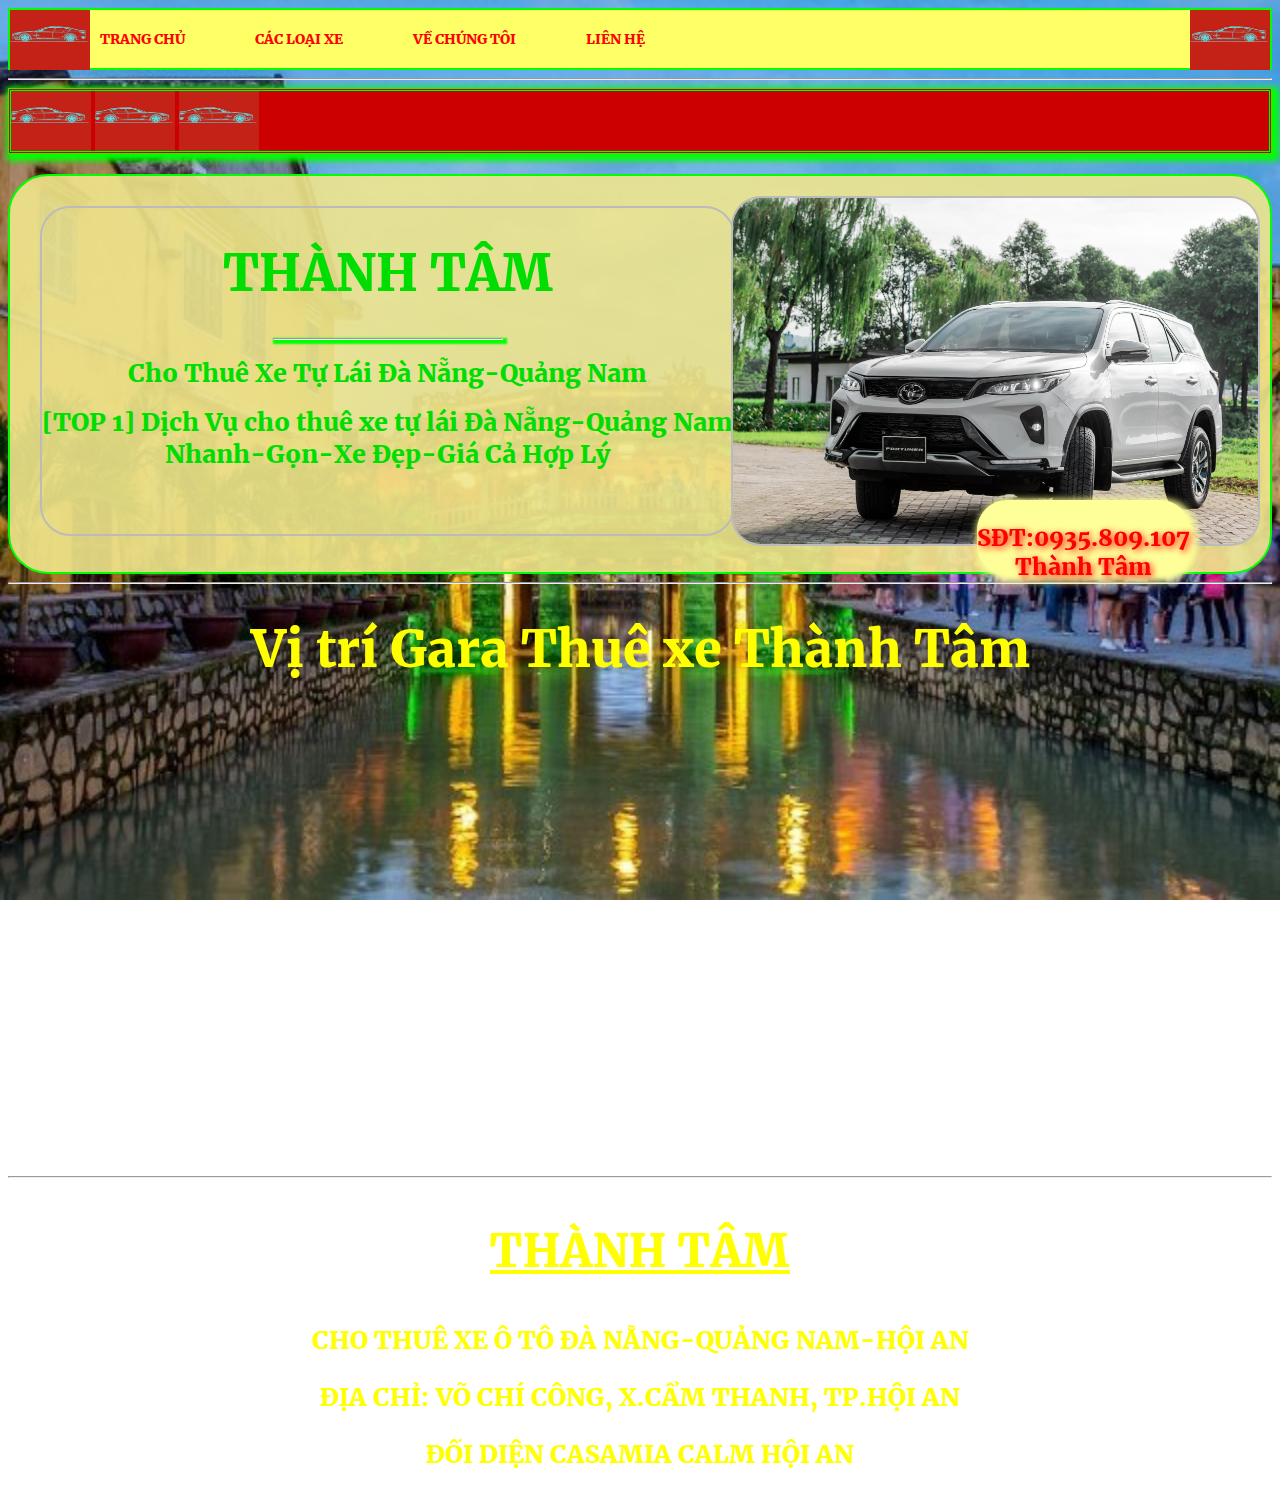
<file: vechungtoi.html>
<!DOCTYPE html>
<html>
<head>
	<meta charset="utf-8">
	<meta name="viewport" content="width=device-width, initial-scale=1">
	<link rel="stylesheet" type="text/css" href="xe.css">
	<link rel="stylesheet" href="font.css">
	<link rel="icon" type="image/i-con" href="img/bin.ico">
	<title> Thành Tâm Cho Thuê Xe ô tô Đà Nẵng - Quảng Nam</title>
	
</head>
<body>
	<ul>
		<li><a href="index.html"><img src="img/xe.jpg" alt="ảnh" style="width: 80px;height: 60px;position: absolute;left: 10px;top:10px"></a></li>
		<li><a href="index.html"> TRANG CHỦ</a></li>
		<li class="tha"> <span style="display: block;color:#FF0000;text-align: center;padding: 20px;font-size: 14px;text-indent: 30px;">CÁC LOẠI XE </span>
			<div class="tha1">
				<a href="4cho.html"> Xe 4 Chỗ</a>
				<a href="7cho.html"> Xe 7 Chỗ</a>
				<a href="bantai.html"> Xe Bán Tải</a>
			</div>
		</li>
		<li><a href="vechungtoi.html"> VỀ CHÚNG TÔI</a></li>
		<li><a href="vechungtoi.html"> LIÊN HỆ</a></li>
		<li><a href="index.html"><img src="img/xe.jpg" alt="ảnh" style="width: 80px;height: 60px;position: absolute;right: 10px;top:10px" id="chay"></a></li>
	</ul>
	<hr>
	<div id="left"><img src="img/phai.jpg" alt="ảnh" style="width: 80px;height: 60px;" id="qua">
		<img src="img/phai.jpg" alt="ảnh" style="width: 80px;height: 60px;" id="qua1">
		<img src="img/phai.jpg" alt="ảnh" style="width: 80px;height: 60px;" id="qua2">

	</div>
	<div id="gioi">
	<div id="gioithieu">
	<h1 style="color: #00DD00; text-align: center; font-size:50px ;"> THÀNH TÂM </h1>
	<hr style="width: 230px;box-shadow: 2px 2px 2px 2px #00FF00;">
	<h1 style="color: #00DD00; text-align: center;font-size:25px">Cho Thuê Xe Tự Lái Đà Nẵng-Quảng Nam</h1>
	<h1 style="color:  #00DD00; text-align: center;font-size:25px"> [TOP 1] Dịch Vụ cho thuê xe tự lái Đà Nẵng-Quảng Nam <br>Nhanh-Gọn-Xe Đẹp-Giá Cả Hợp Lý</h1>
</div>
<img src="img/anhxe.jpg" alt="Ảnh">
</div>
<div id="lienhe">
	<p style="font-size:23px ;text-align: center;color:#FF0000 ;text-shadow: 2px 2px 7px  #FF0000;"> SĐT:0935.809.107<br>Thành Tâm</p>
</div>
<hr>
<h1 style="color: 	#FFFF00; text-align: center; font-size:50px ;"> Vị trí Gara Thuê xe Thành Tâm</h1>
<iframe src="https://www.google.com/maps/embed?pb=!1m18!1m12!1m3!1d3837.511882758493!2d108.36921791485608!3d15.882231688996713!2m3!1f0!2f0!3f0!3m2!1i1024!2i768!4f13.1!3m3!1m2!1s0x0%3A0xde8ce5d6b31bd3a3!2zMTXCsDUyJzU2LjAiTiAxMDjCsDIyJzE3LjEiRQ!5e0!3m2!1svi!2s!4v1664880673619!5m2!1svi!2s" width="100%" height="450" style="border:0;" allowfullscreen="" loading="lazy" referrerpolicy="no-referrer-when-downgrade"></iframe>
<hr>
<div id="cuoi">
		<p id="cuoi1" style="font-size:45px"><u> THÀNH TÂM</u></p>
		<p id="cuoi1" style="font-size:25px">CHO THUÊ XE Ô TÔ ĐÀ NẴNG-QUẢNG NAM-HỘI AN</p>
		<p id="cuoi1" style="font-size:25px">ĐỊA CHỈ: VÕ CHÍ CÔNG, X.CẨM THANH, TP.HỘI AN</p>
		<p id="cuoi1" style="font-size:25px">ĐỐI DIỆN CASAMIA CALM HỘI AN</p>
	</div>	
</body>
</html>
</file>
<file: xe.css>
*{box-sizing: border-box;font-family:"Merriweather-Black";
}
body{background-image: url("img/chuacau.jpg");
background-attachment: fixed;
background-repeat: repeat;
background-size: 100% 100%;
font-family:"Merriweather-Black";}
ul{list-style-type: none;
background-color: #FFFF66;
border: 2px double #00FF00;
margin: 0;
padding: 0;
overflow: hidden;}
li{float: left;}
li a{text-decoration: none;
display: block;
color: #FF0000;
text-align: center;
padding: 20px;
font-size: 14px;
text-indent: 30px;
}
li a:hover{background-color: #0099CC;
font-size: 20px;}
img#chay{animation: chay 20s linear 0s infinite normal;position: relative;}
@keyframes chay{
	2%{right:12px ; top: 10px}
	100%{right:400px ; top: 10px}

}
li.tha{display: inline-block;}
.tha1{display: none;
position: absolute;
background-color: #FFFF66 ;
width: 220px;
z-index: 1;}
.tha1 a{color:#FF0000 ;padding:20px ;}
.tha1 a:hover{background-color: #0099CC;
font-size: 20px;}
.tha:hover .tha1{display:block;}
#left{background-color: #CC0000;height: 66px;
	border: 3px double 	#00FF00;
	outline: none;
	box-shadow: 3px 3px 6px 4px #00FF00;
}
img#qua{animation: qua 10s linear 0s infinite normal ;
position: relative;}
@keyframes qua{
	1%{left: 0px;}
	100%{left: 1400px;}
}
img#qua1{animation: qua 10s linear 3s infinite normal ;
position: relative;}
@keyframes qua{
	1%{left: 0px;}
	100%{left: 1400px;}
}
img#qua2{animation: qua 10s linear 5s infinite normal ;
position: relative;}
@keyframes qua{
	1%{left: 0px;}
	100%{left: 1400px;}
}
div#gioi{border: 2px double #00FF00 ;
border-radius: 40px;
background-color: rgba(240,230,140,0.9);
position: relative;
height: 400px;
margin-top: 20px;}
div#gioithieu{position: absolute;
}
#gioithieu{border: 2px double #BBBBBB;
border-radius: 30px;margin: 30px;height: 330px;}
#gioi img{width: 42%; height: 350px;
top: 20px;position: absolute;right: 10px;
border: 2px solid #BBBBBB;
border-radius: 30px;}
div#lienhe{position: fixed;
right: 90px;top: 500px;
background-color: #FFFF99;
border: 6px soid #BBBBBB;
box-shadow: 3px 3px 7px 4px #FFFF99;
border-radius: 30px;height: 75px;z-index: 2;}
#tên{color: #33FF00;
font-size: 60px;margin-left: 530px;
color: 	#FFFF00;}
div#xe{float: left;border: 3px solid #66FF33;
border-radius: 30px;box-shadow: 2px 2px 3px 2px #66FF33;
width: 30%;position: relative;margin: 20px;}
#xe img{width: 370px;height: 400px;
object-fit: contain;margin: 10px;
}
p#noidung{font-size: 30px; text-align: center;
color:		#00FF00 ;margin-top: -10px;
}
#noidung a:hover{box-shadow: 2px 3px 5px 4px #66FF33 ;}
p#cuoi1{color: 	#FFFF00; text-align: center;
}
/* điện thoại: max-width: 740px;*/
@media only screen and (max-width: 395px){
	ul{display: flex;
		flex-flow: column wrap;}
		#left{border-right: none;
			border-left: none;}
		body{    background-image: url("img/chuacau.jpg");
    background-attachment: fixed;
    background-repeat:repeat;
    background-size: 100%;}
    #gioi img{display: none;}
    div#gioi{height: 520px;}
    div#gioithieu{height: 510px;margin: 3px;}
    div#gioithieu hr{margin-left: 70px;}
    div#gioithieu h1{margin-top: 40px;}
  #tên{margin-left: 34%;font-size: 40px;display: inline-block;}
  div#xe{clear: left;width: 89%;}
  #xe img{width: 93%;}
  
  	p#noidung{margin: 20px;color: #CCFFCC;}
div#lienhe{position: fixed;
    right: 20px;
    top: 550px;
    width: 200px;
    height: 80px;
    margin-left: 28%;}
img#qua{display: none;}
    img#qua1{display: none;}
    img#qua2{display: none;}

}
@media only screen and (max-width: 514px){
	ul{display: flex;
		flex-flow: column wrap;}
		#left{border-right: none;
			border-left: none;}
		body{    background-image: url("img/chuacau.jpg");
    background-attachment: fixed;
    background-repeat:repeat;
    background-size: 100%;}
    #gioi img{display: none;}
    div#gioi{height: 520px;}
    div#gioithieu{height: 510px;margin: 3px;}
    div#gioithieu hr{margin-left: 70px;}
    div#gioithieu h1{margin-top: 40px;}
  #tên{margin-left: 34%;font-size: 40px;display: inline-block;}
  div#xe{clear: left;width: 89%;}
  #xe img{width: 93%;}
  
  	p#noidung{margin: 20px;color: #CCFFCC;}
div#lienhe{position: fixed;
    right: 20px;
    top: 550px;
    width: 200px;
    height: 80px;
    margin-left: 28%;}
img#qua{display: none;}
    img#qua1{display: none;}
    img#qua2{display: none;}

}
@media only screen and (max-width: 830px){
	body{    background-image: url("img/chuacau.jpg");
    background-attachment: fixed;
    background-repeat:repeat;
    background-size: 100%;}
    #gioi img{display: none;}
    li a{text-indent: 30px;}
    #tên{margin-left: 37%;display: inline-block;}
    div#xe{clear: left;width: 95%;}
    #xe img{width: 93%;}
    img#qua{display: none;}
    img#qua1{display: none;}
    img#qua2{display: none;}
    p#noidung{margin: 20px;color: #CCFFCC;}
}
@media only screen and (min-width: 800px) and (max-width: 1220px){
	body{    background-image: url("img/chuacau.jpg");
    background-attachment: fixed;
    background-repeat:repeat;
    background-size: auto;}
    div#xe{clear: left;width: 95%;}
     #tên{margin-left: 44%;font-size: 40px;display: inline-block;}
    #xe img{width: 93%;} 
    div#lienhe{position: fixed;
    right: 20px;
    top: 550px;
    width: 200px;
    height: 80px;
    margin-left: 28%;}
    p#noidung{margin: 20px;color: #CCFFCC;}
}
@media screen and (max-width: 767px){
    body{    background-image: url("img/chuacau.jpg");
    background-attachment: fixed;
    background-repeat:repeat;
    background-size: 100%;}
    #gioi img{display: none;}
    li a{text-indent: 30px;}
    #tên{margin-left: 37%;display: inline-block;}
    div#xe{clear: left;width: 95%;}
    #xe img{width: 93%;}
    img#qua{display: none;}
    img#qua1{display: none;}
    img#qua2{display: none;}
    p#noidung{margin: 20px;color: #CCFFCC;}
}



/* table: min-width: 740px; and max-width;1024px*/
</file>
<file: font.css>
@font-face{
	font-family:"Merriweather-Black";
	src: url('font/Merriweather-Black.ttf');
}

@font-face{
	font-family:"Merriweather-light";
	src: url('font/Merriweather-Light.ttf');
}


@font-face{
	font-family:"Merriweather-Bold";
	src: url('font/Merriweather-Bold.ttf');
}
</file>
